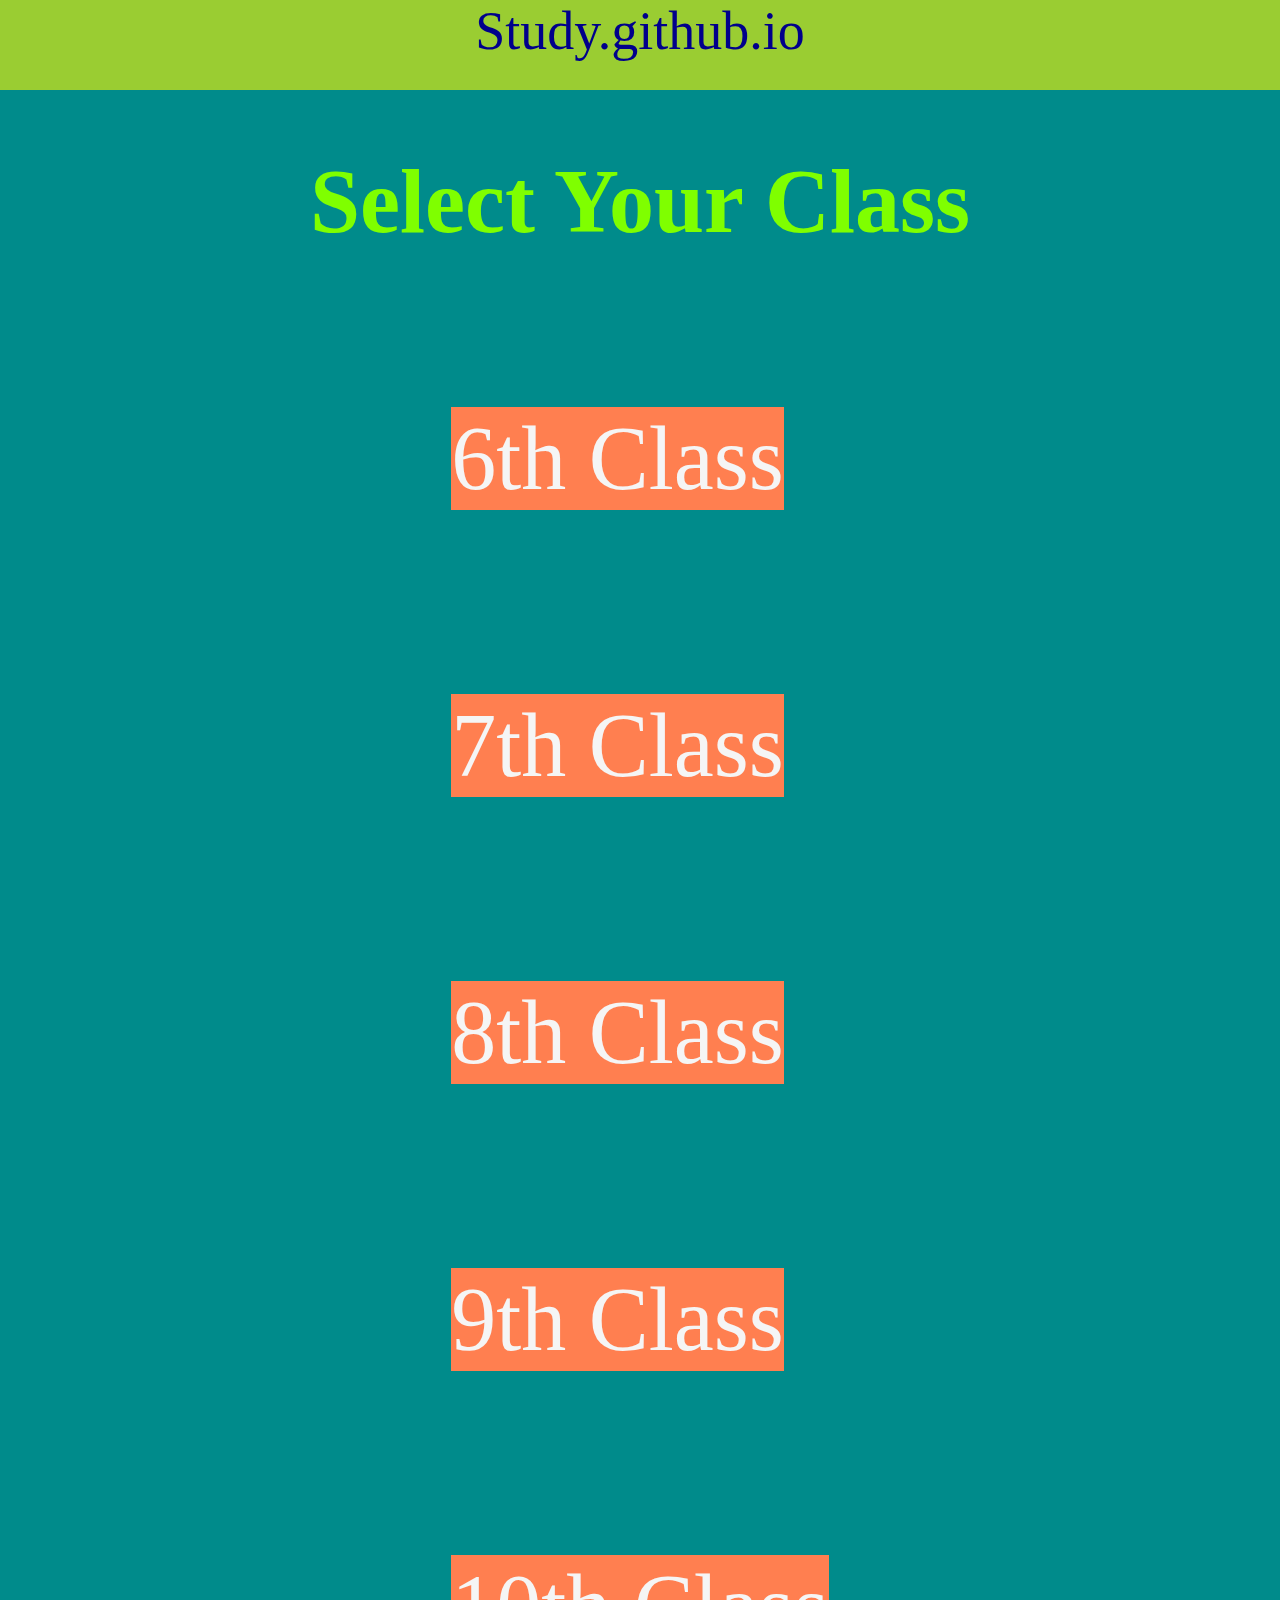
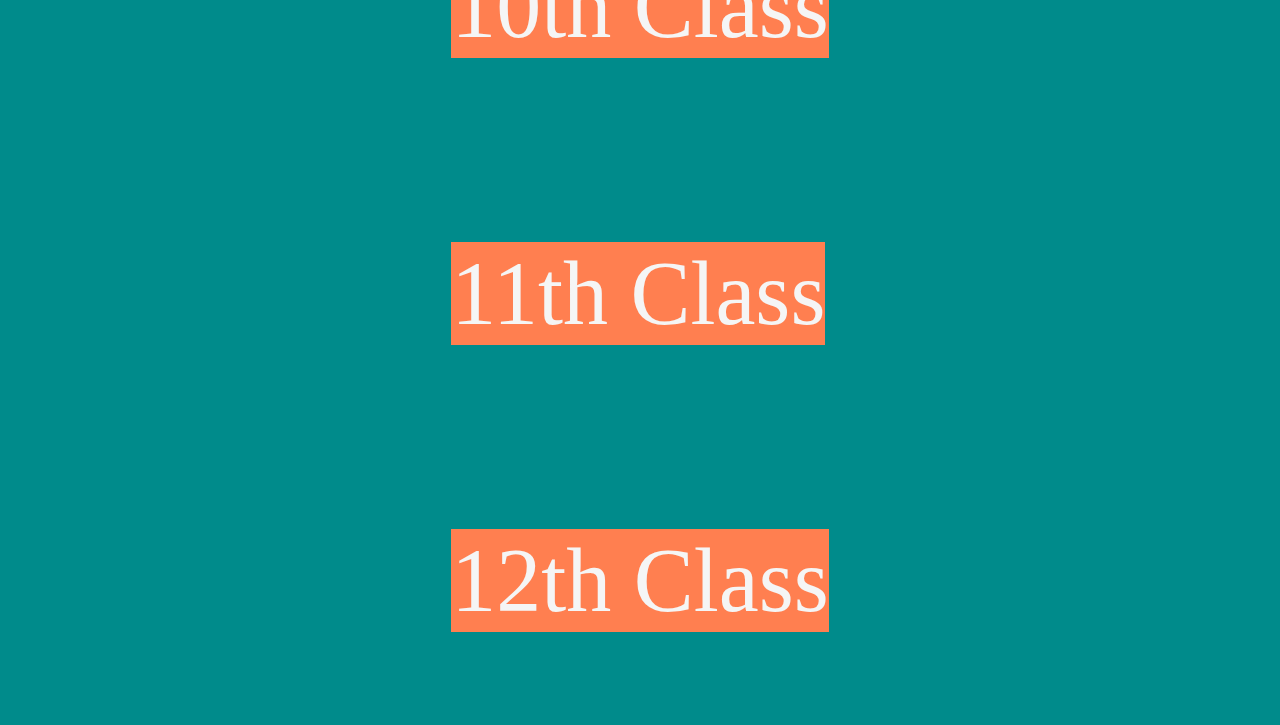
<file: index.html>
<!DOCTYPE html>
<html>

<head>
    <meta charset="UTF-8">
    <meta name="viewport" content="width=device-width, initial-scale=1.0">
    <meta name="author" content="Prateek Ranajan">
    <link rel="stylesheet" type="text/css" href="index.css">
    <title>Document</title>
    <!--favicon-->
    <link rel="apple-touch-icon" sizes="180x180" href="favicon/apple-touch-icon.png">
    <link rel="icon" type="image/png" sizes="32x32" href="favicon/favicon-32x32.png">
    <link rel="icon" type="image/png" sizes="16x16" href="favicon/favicon-16x16.png">
    <link rel="manifest" href="favicon/site.webmanifest">
    <link rel="mask-icon" href="favicon/safari-pinned-tab.svg" color="#5bbad5">
    <meta name="msapplication-TileColor" content="#da532c">
    <meta name="theme-color" content="#ffffff">

</head>
<center>

    <body>
        <div class="nav">
            <div class="nav_content">
                Study.github.io
            </div>

        </div>

        <h1 class="heading"> Select Your Class</h1>



        <table>
            <tr>
                <td> <a href="https://prateek-ranjan842.github.io/Study2.github.io/classes/6th.html" target="_blank">
                        <div class="classes"> 6th Class</div>
                    </a></td>
            </tr>
            <tr>
                <td> <a href="https://prateek-ranjan842.github.io/Study2.github.io/classes/7th.html" target="_blank">
                        <div class="classes"> 7th Class</div>
                    </a></td>
            </tr>
            <tr>
                <td> <a href="https://prateek-ranjan842.github.io/Study2.github.io/classes/8th.html" target="_blank">
                        <div class="classes"> 8th Class</div>
                    </a></td>
            </tr>
            <tr>
                <td> <a href="https://prateek-ranjan842.github.io/Study2.github.io/classes/9th.html" target="_blank">
                        <div class="classes"> 9th Class</div>
                    </a></td>
            </tr>
            <tr>
                <td> <a href="https://prateek-ranjan842.github.io/Study2.github.io/classes/10th.html" target="_blank">
                        <div class="classes"> 10th Class</div>
                    </a></td>
            </tr>
            <tr>
                <td> <a href="https://prateek-ranjan842.github.io/Study2.github.io/classes/11th.html" target="_blank">
                        <div class="classes"> 11th Class</div>
                    </a></td>
            </tr>
            <tr>
                <td> <a href="https://prateek-ranjan842.github.io/Study2.github.io/classes/12th.html" target="_blank">
                        <div class="classes"> 12th Class</div>
                    </a></td>
            </tr>
        </table>
    </body>
</center>

</html>
</file>
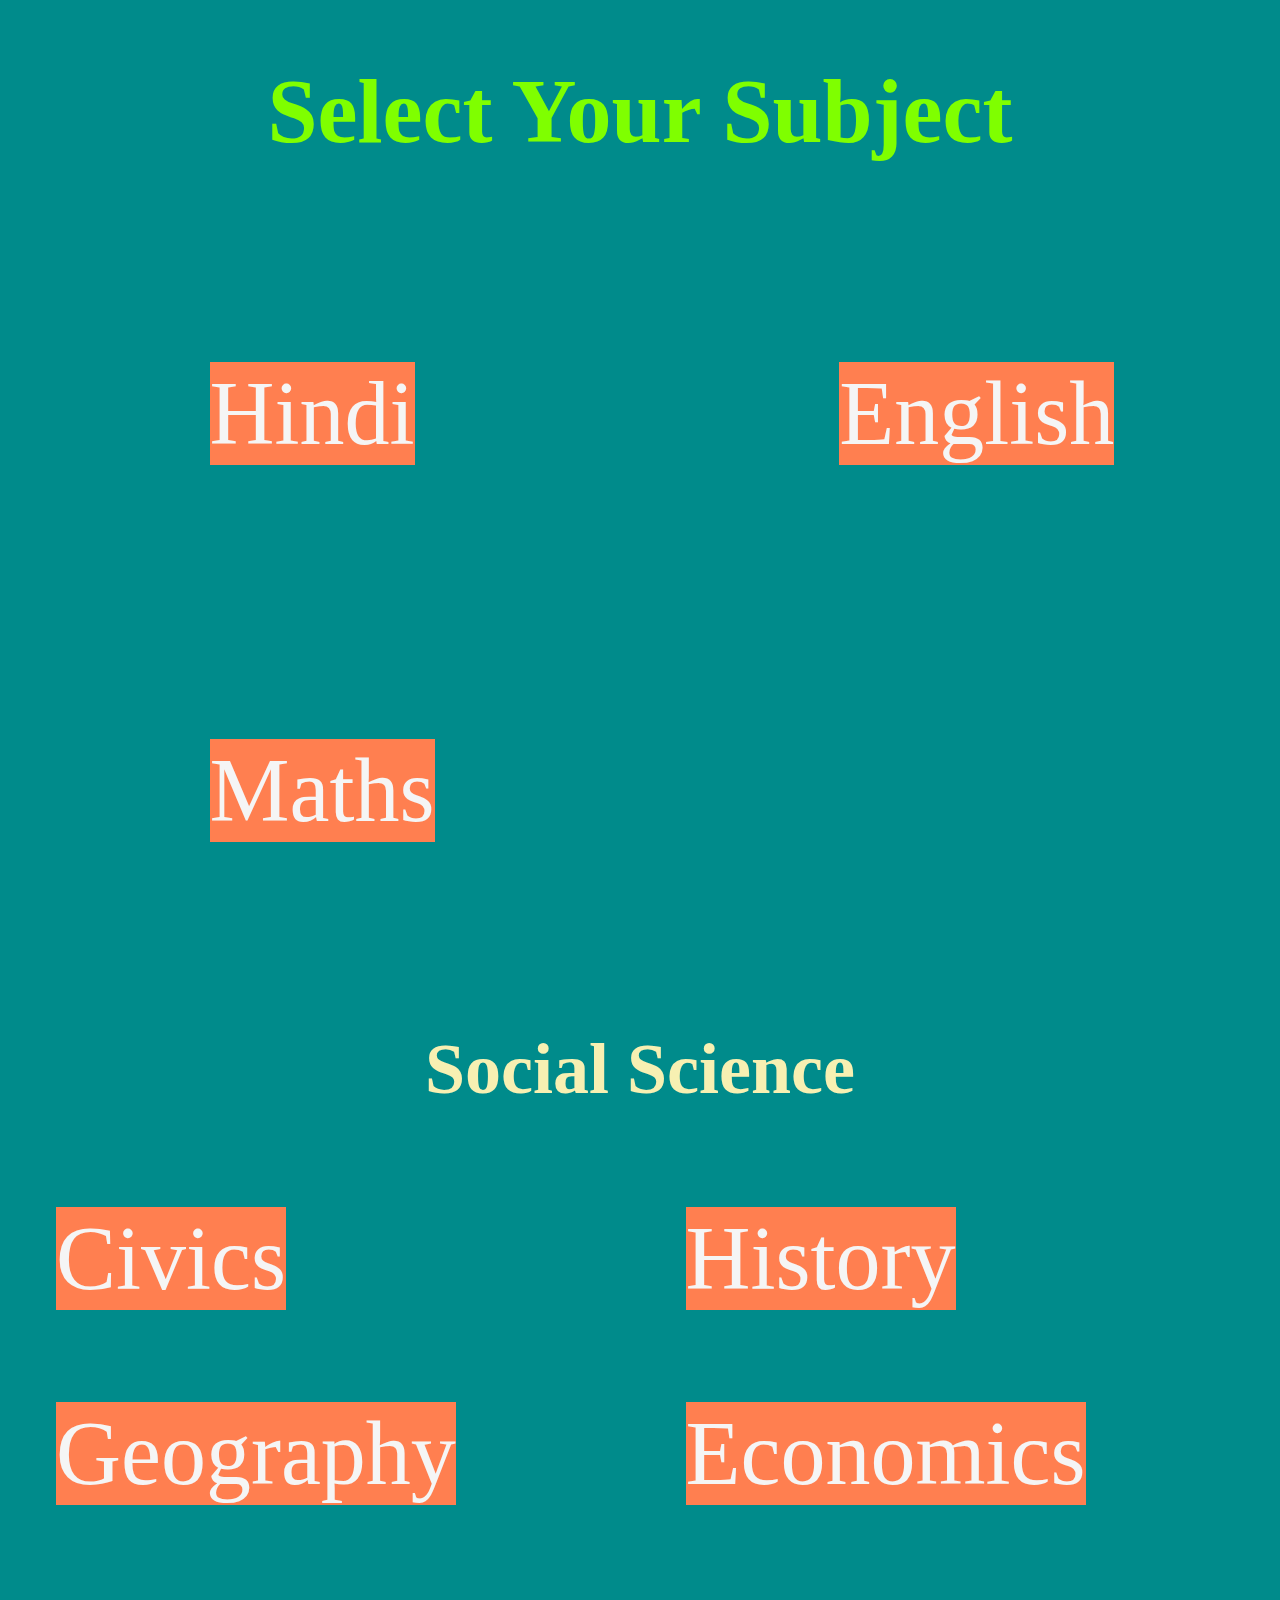
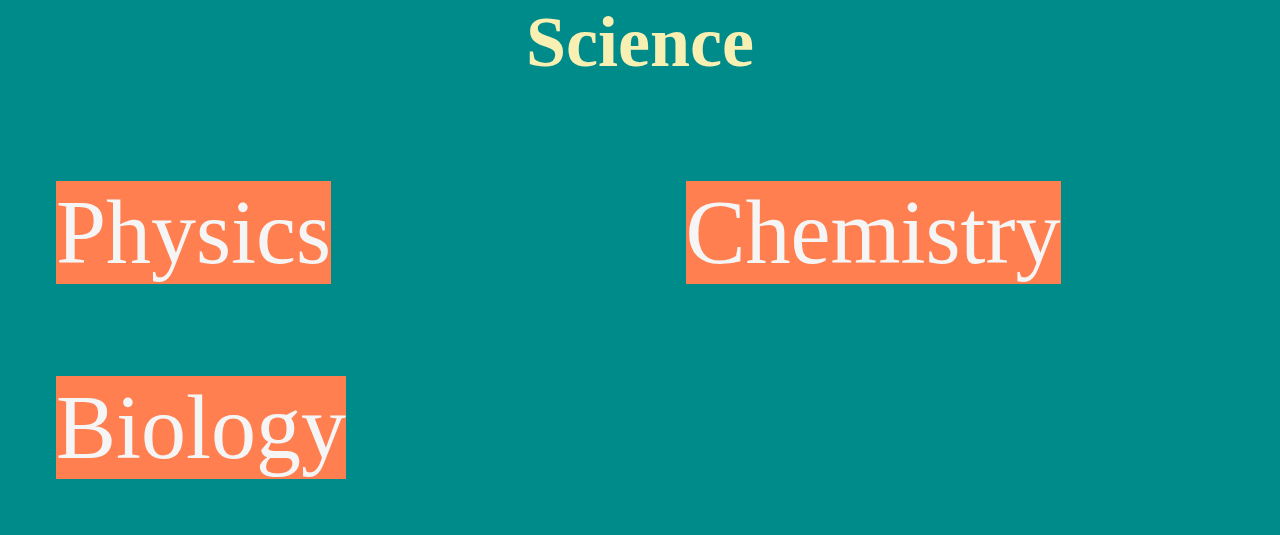
<file: classes/10th.html>
<!DOCTYPE html>
<html>

<head>
    <meta charset="UTF-8">
    <meta name="viewport" content="width=device-width, initial-scale=1.0">
    <title>Document10</title>

    <link rel="stylesheet" href="class.css" type="text/css">
    <!--favicon-->
    <link rel="apple-touch-icon" sizes="180x180" href="favicon/apple-touch-icon.png">
    <link rel="icon" type="image/png" sizes="32x32" href="favicon/favicon-32x32.png">
    <link rel="icon" type="image/png" sizes="16x16" href="favicon/favicon-16x16.png">
    <link rel="manifest" href="favicon/site.webmanifest">
    <link rel="mask-icon" href="favicon/safari-pinned-tab.svg" color="#5bbad5">
    <meta name="msapplication-TileColor" content="#da532c">
    <meta name="theme-color" content="#ffffff">

</head>

<body>

    <h1 class="heading">Select Your Subject</h1>

    <table>
        <tr>
            <td> <a href="" target="_blank">
                    <div class="classes"> Hindi</div>
                </a></td>
            <td> <a href="" target="_blank">
                    <div class="classes"> English</div>
                </a></td>
        </tr>
        <tr>
            <td> <a href="" target="_blank">
                    <div class="classes"> Maths</div>
                </a></td>

        </tr>
    </table>

    <h1 class="minor-heading"> Social Science</h1>
    <table>
        <tr>
            <td> <a href="" target="_blank">
                    <div class="minor-contents"> Civics</div>
                </a></td>
            <td> <a href="" target="_blank">
                    <div class="minor-contents"> History</div>
                </a></td>
            <td> <a href="" target="_blank">
                    <div class="minor-contents"> Geography</div>
                </a></td>
            <td> <a href="" target="_blank">
                    <div class="minor-contents"> Economics</div>
                </a></td>
        </tr>
    </table>
    <h1 class="minor-heading"> Science</h1>
    <table>
        <tr>
            <td> <a href="" target="_blank">
                    <div class="minor-contents"> Physics</div>
                </a></td>
            <td> <a href="" target="_blank">
                    <div class="minor-contents"> Chemistry</div>
                </a></td>
            <td> <a href="" target="_blank">
                    <div class="minor-contents"> Biology</div>
                </a></td>
        </tr>
    </table>



</body>

</html>
</file>
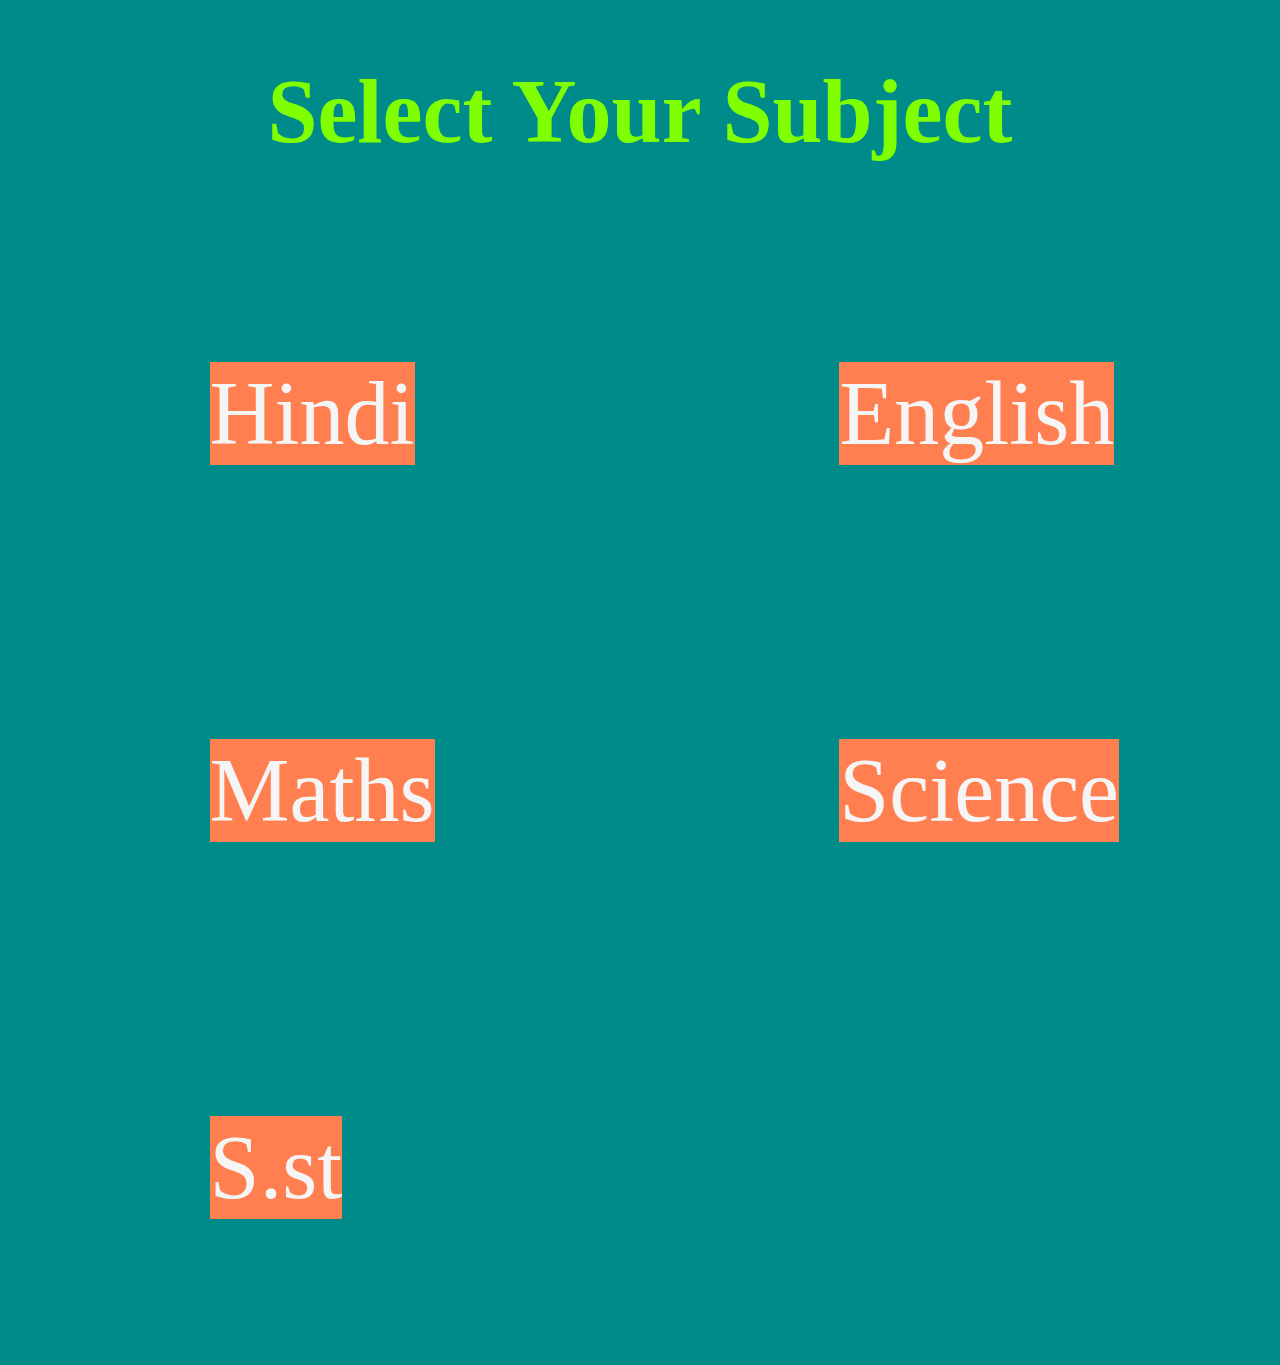
<file: classes/6th.html>
<!DOCTYPE html>
<html>
<head>
    <meta charset="UTF-8">
    <meta name="viewport" content="width=device-width, initial-scale=1.0">
    <title>Document6</title>

    <link rel="stylesheet" href="class.css" type="text/css">
    <!--favicon-->
    <link rel="apple-touch-icon" sizes="180x180" href="favicon/apple-touch-icon.png">
    <link rel="icon" type="image/png" sizes="32x32" href="favicon/favicon-32x32.png">
    <link rel="icon" type="image/png" sizes="16x16" href="favicon/favicon-16x16.png">
    <link rel="manifest" href="favicon/site.webmanifest">
    <link rel="mask-icon" href="favicon/safari-pinned-tab.svg" color="#5bbad5">
    <meta name="msapplication-TileColor" content="#da532c">
    <meta name="theme-color" content="#ffffff">

</head>
<body>
    
    <h1 class="heading">Select Your Subject</h1>
     
    <table>
        <tr>
            <td> <a href="https://prateek-ranjan842.github.io/Study2.github.io/subjects/hindi.html" target="_blank"> <div class="classes"> Hindi</div></a></td>
            <td> <a href="https://prateek-ranjan842.github.io/Study2.github.io/subjects/english.html" target="_blank"> <div class="classes"> English</div></a></td>
        </tr>
        <tr>
            <td> <a href="https://prateek-ranjan842.github.io/Study2.github.io/subjects/maths.html" target="_blank"> <div class="classes"> Maths</div></a></td>
            <td> <a href="https://prateek-ranjan842.github.io/Study2.github.io/subjects/science.html" target="_blank"> <div class="classes"> Science</div></a></td>
        </tr>
        <tr>
            <td> <a href="https://prateek-ranjan842.github.io/Study2.github.io/subjects/s.st.html" target="_blank"> <div class="classes"> S.st</div></a></td>
            
    </table>
</body>
</html>
</file>
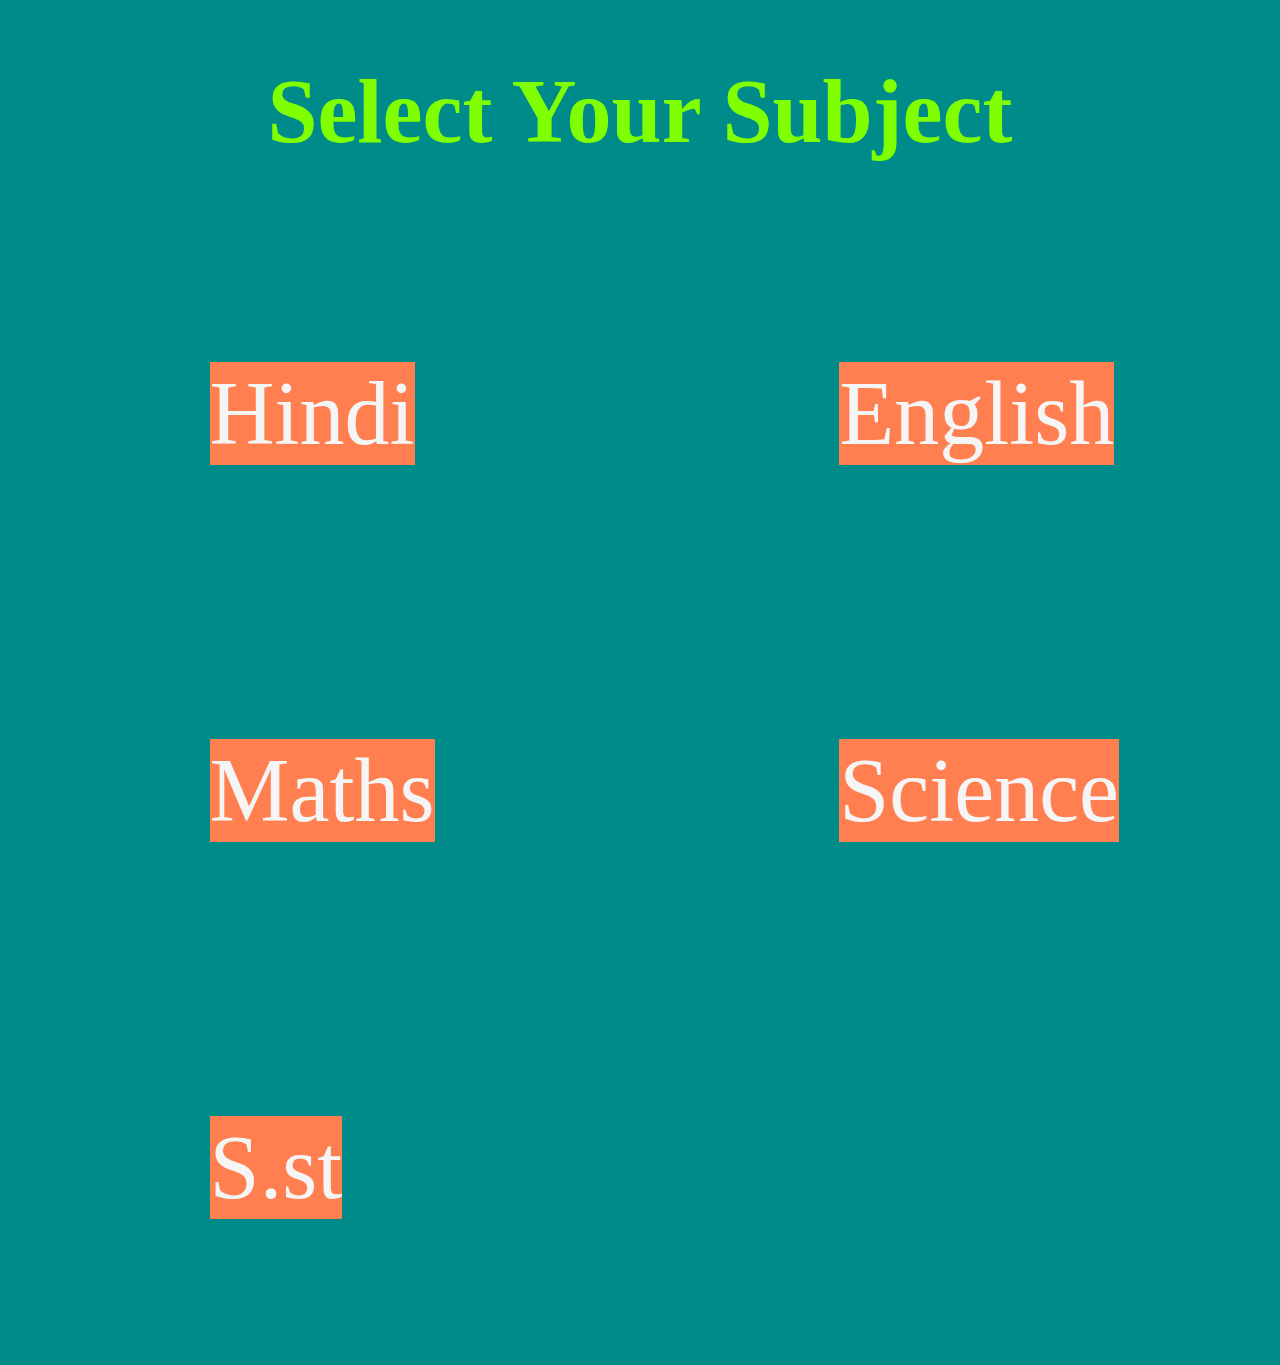
<file: classes/7th.html>
<!DOCTYPE html>
<html>
<head>
    <meta charset="UTF-8">
    <meta name="viewport" content="width=device-width, initial-scale=1.0">
    <title>Document7</title>

    <link rel="stylesheet" href="class.css" type="text/css">
    <!--favicon-->
    <link rel="apple-touch-icon" sizes="180x180" href="favicon/apple-touch-icon.png">
    <link rel="icon" type="image/png" sizes="32x32" href="favicon/favicon-32x32.png">
    <link rel="icon" type="image/png" sizes="16x16" href="favicon/favicon-16x16.png">
    <link rel="manifest" href="favicon/site.webmanifest">
    <link rel="mask-icon" href="favicon/safari-pinned-tab.svg" color="#5bbad5">
    <meta name="msapplication-TileColor" content="#da532c">
    <meta name="theme-color" content="#ffffff">

</head>
<body>
    
    <h1 class="heading">Select Your Subject</h1>
     
    <table>
        <tr>
            <td> <a href="https://prateek-ranjan842.github.io/Study2.github.io/subjects/hindi.html" target="_blank"> <div class="classes"> Hindi</div></a></td>
            <td> <a href="https://prateek-ranjan842.github.io/Study2.github.io/subjects/english.html" target="_blank"> <div class="classes"> English</div></a></td>
        </tr>
        <tr>
            <td> <a href="https://prateek-ranjan842.github.io/Study2.github.io/subjects/maths.html" target="_blank"> <div class="classes"> Maths</div></a></td>
            <td> <a href="https://prateek-ranjan842.github.io/Study2.github.io/subjects/science.html" target="_blank"> <div class="classes"> Science</div></a></td>
        </tr>
        <tr>
            <td> <a href="https://prateek-ranjan842.github.io/Study2.github.io/subjects/s.st.html" target="_blank"> <div class="classes"> S.st</div></a></td>
            
    </table>
</body>
</html>
</file>
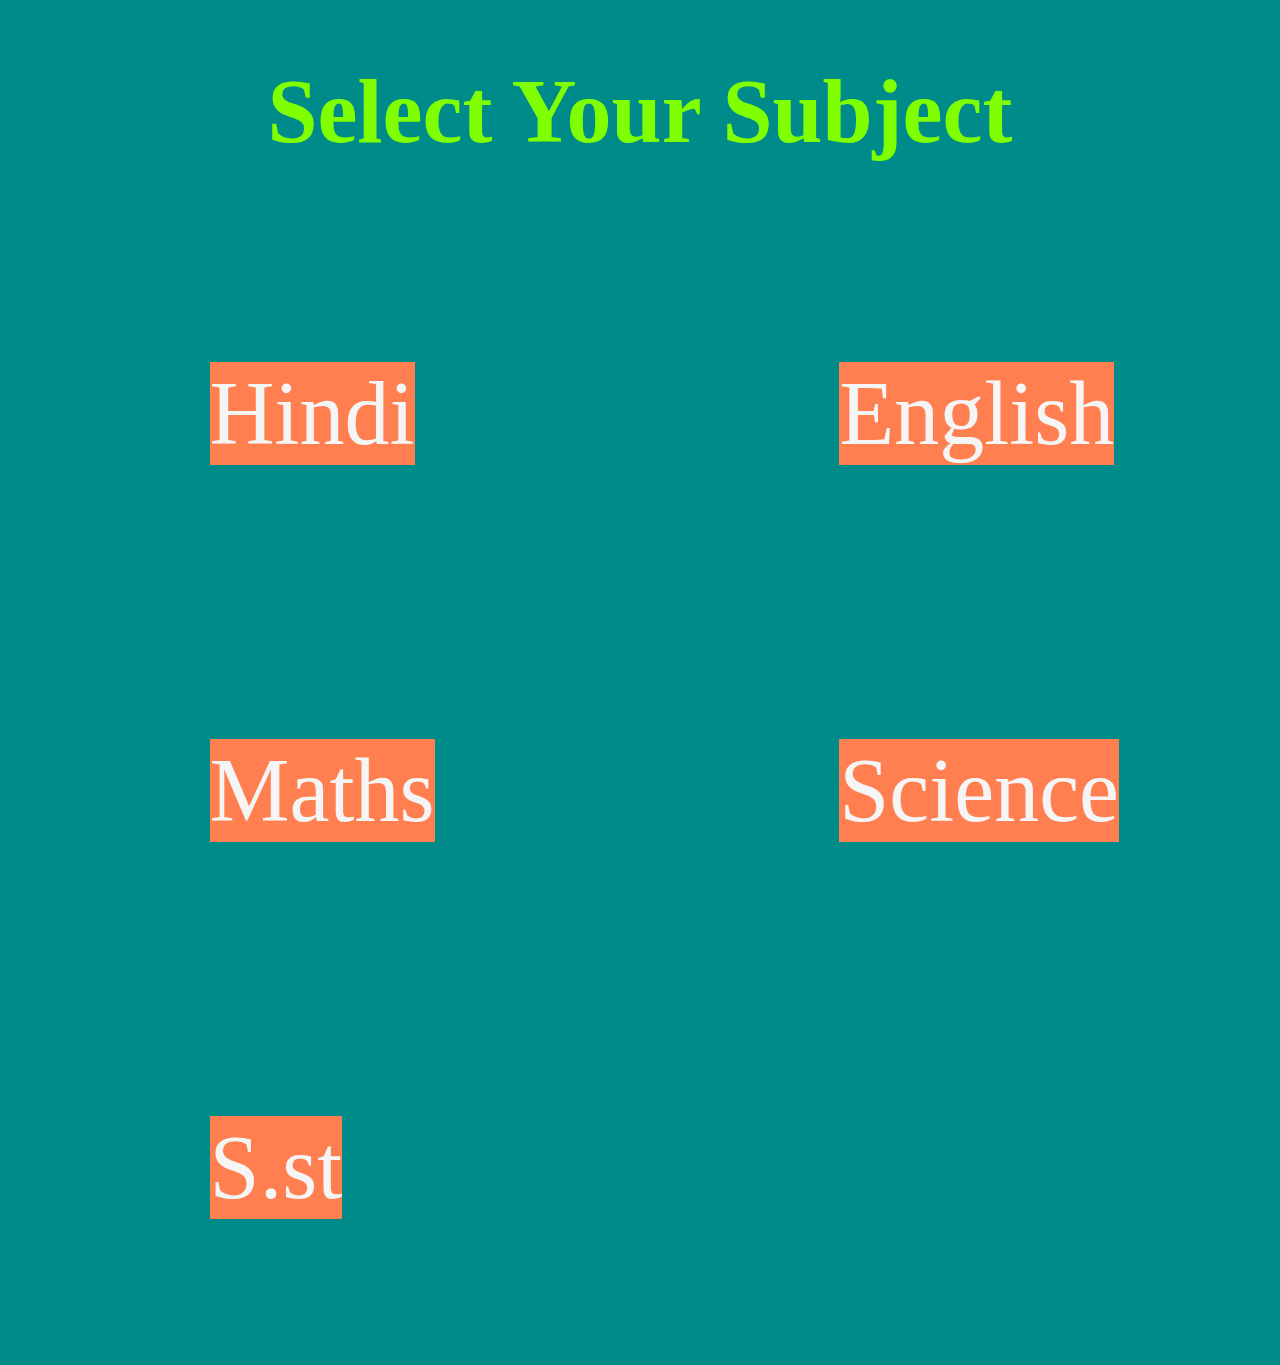
<file: classes/8th.html>
<!DOCTYPE html>
<html>
<head>
    <meta charset="UTF-8">
    <meta name="viewport" content="width=device-width, initial-scale=1.0">
    <title>Document8</title>

    <link rel="stylesheet" href="class.css" type="text/css">
    <!--favicon-->
    <link rel="apple-touch-icon" sizes="180x180" href="favicon/apple-touch-icon.png">
    <link rel="icon" type="image/png" sizes="32x32" href="favicon/favicon-32x32.png">
    <link rel="icon" type="image/png" sizes="16x16" href="favicon/favicon-16x16.png">
    <link rel="manifest" href="favicon/site.webmanifest">
    <link rel="mask-icon" href="favicon/safari-pinned-tab.svg" color="#5bbad5">
    <meta name="msapplication-TileColor" content="#da532c">
    <meta name="theme-color" content="#ffffff">

</head>
<body>
    
    <h1 class="heading">Select Your Subject</h1>
     
    <table>
        <tr>
            <td> <a href="https://prateek-ranjan842.github.io/Study2.github.io/subjects/hindi.html" target="_blank"> <div class="classes"> Hindi</div></a></td>
            <td> <a href="https://prateek-ranjan842.github.io/Study2.github.io/subjects/english.html" target="_blank"> <div class="classes"> English</div></a></td>
        </tr>
        <tr>
            <td> <a href="https://prateek-ranjan842.github.io/Study2.github.io/subjects/maths.html" target="_blank"> <div class="classes"> Maths</div></a></td>
            <td> <a href="https://prateek-ranjan842.github.io/Study2.github.io/subjects/science.html" target="_blank"> <div class="classes"> Science</div></a></td>
        </tr>
        <tr>
            <td> <a href="https://prateek-ranjan842.github.io/Study2.github.io/subjects/s.st.html" target="_blank"> <div class="classes"> S.st</div></a></td>
            
    </table>
</body>
</html>
</file>
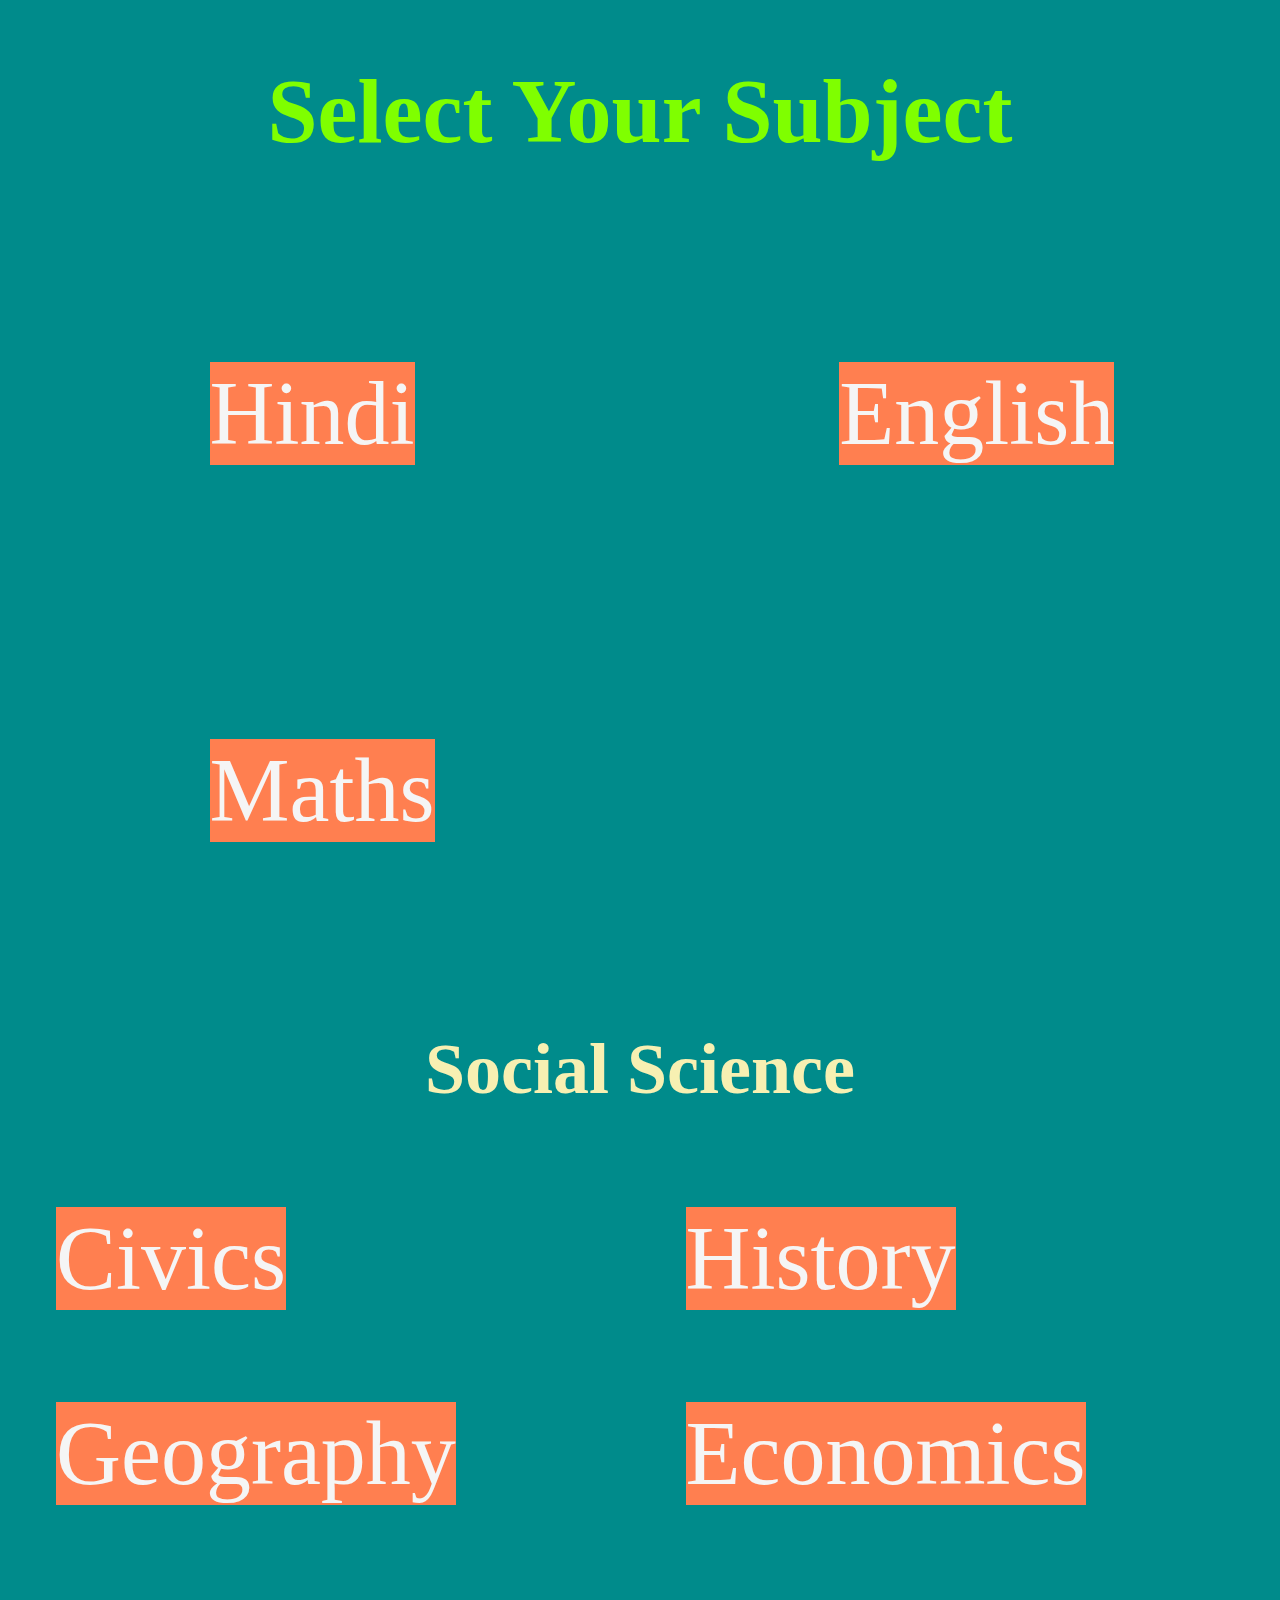
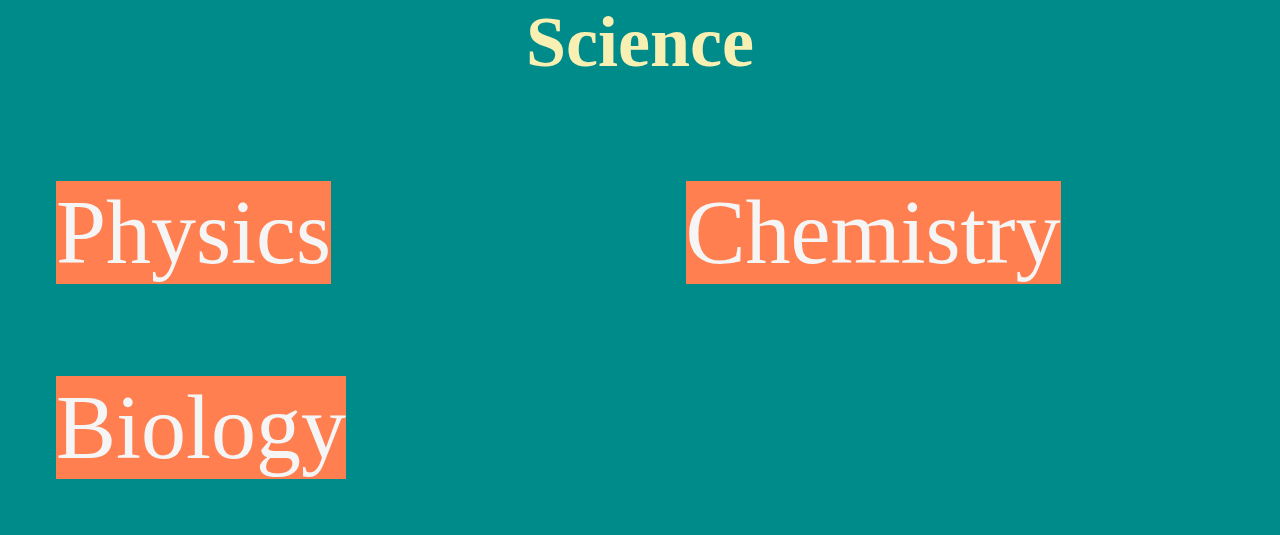
<file: classes/9th.html>
<!DOCTYPE html>
<html>
<head>
    <meta charset="UTF-8">
    <meta name="viewport" content="width=device-width, initial-scale=1.0">
    <title>Document9</title>

    <link rel="stylesheet" href="class.css" type="text/css">
    <!--favicon-->
    <link rel="apple-touch-icon" sizes="180x180" href="favicon/apple-touch-icon.png">
    <link rel="icon" type="image/png" sizes="32x32" href="favicon/favicon-32x32.png">
    <link rel="icon" type="image/png" sizes="16x16" href="favicon/favicon-16x16.png">
    <link rel="manifest" href="favicon/site.webmanifest">
    <link rel="mask-icon" href="favicon/safari-pinned-tab.svg" color="#5bbad5">
    <meta name="msapplication-TileColor" content="#da532c">
    <meta name="theme-color" content="#ffffff">

</head>
<body>
    
    <h1 class="heading">Select Your Subject</h1>

    <table>
        <tr>
            <td> <a href="" target="_blank">
                    <div class="classes"> Hindi</div>
                </a></td>
            <td> <a href="" target="_blank">
                    <div class="classes"> English</div>
                </a></td>
        </tr>
        <tr>
            <td> <a href="" target="_blank">
                    <div class="classes"> Maths</div>
                </a></td>

        </tr>
    </table>

    <h1 class="minor-heading"> Social Science</h1>
    <table>
        <tr>
            <td> <a href="" target="_blank">
                    <div class="minor-contents"> Civics</div>
                </a></td>
            <td> <a href="" target="_blank">
                    <div class="minor-contents"> History</div>
                </a></td>
            <td> <a href="" target="_blank">
                    <div class="minor-contents"> Geography</div>
                </a></td>
            <td> <a href="" target="_blank">
                    <div class="minor-contents"> Economics</div>
                </a></td>
        </tr>
    </table>
    <h1 class="minor-heading"> Science</h1>
    <table>
        <tr>
            <td> <a href="" target="_blank">
                    <div class="minor-contents"> Physics</div>
                </a></td>
            <td> <a href="" target="_blank">
                    <div class="minor-contents"> Chemistry</div>
                </a></td>
            <td> <a href="" target="_blank">
                    <div class="minor-contents"> Biology</div>
                </a></td>
        </tr>
    </table>

</body>
</html>
</file>
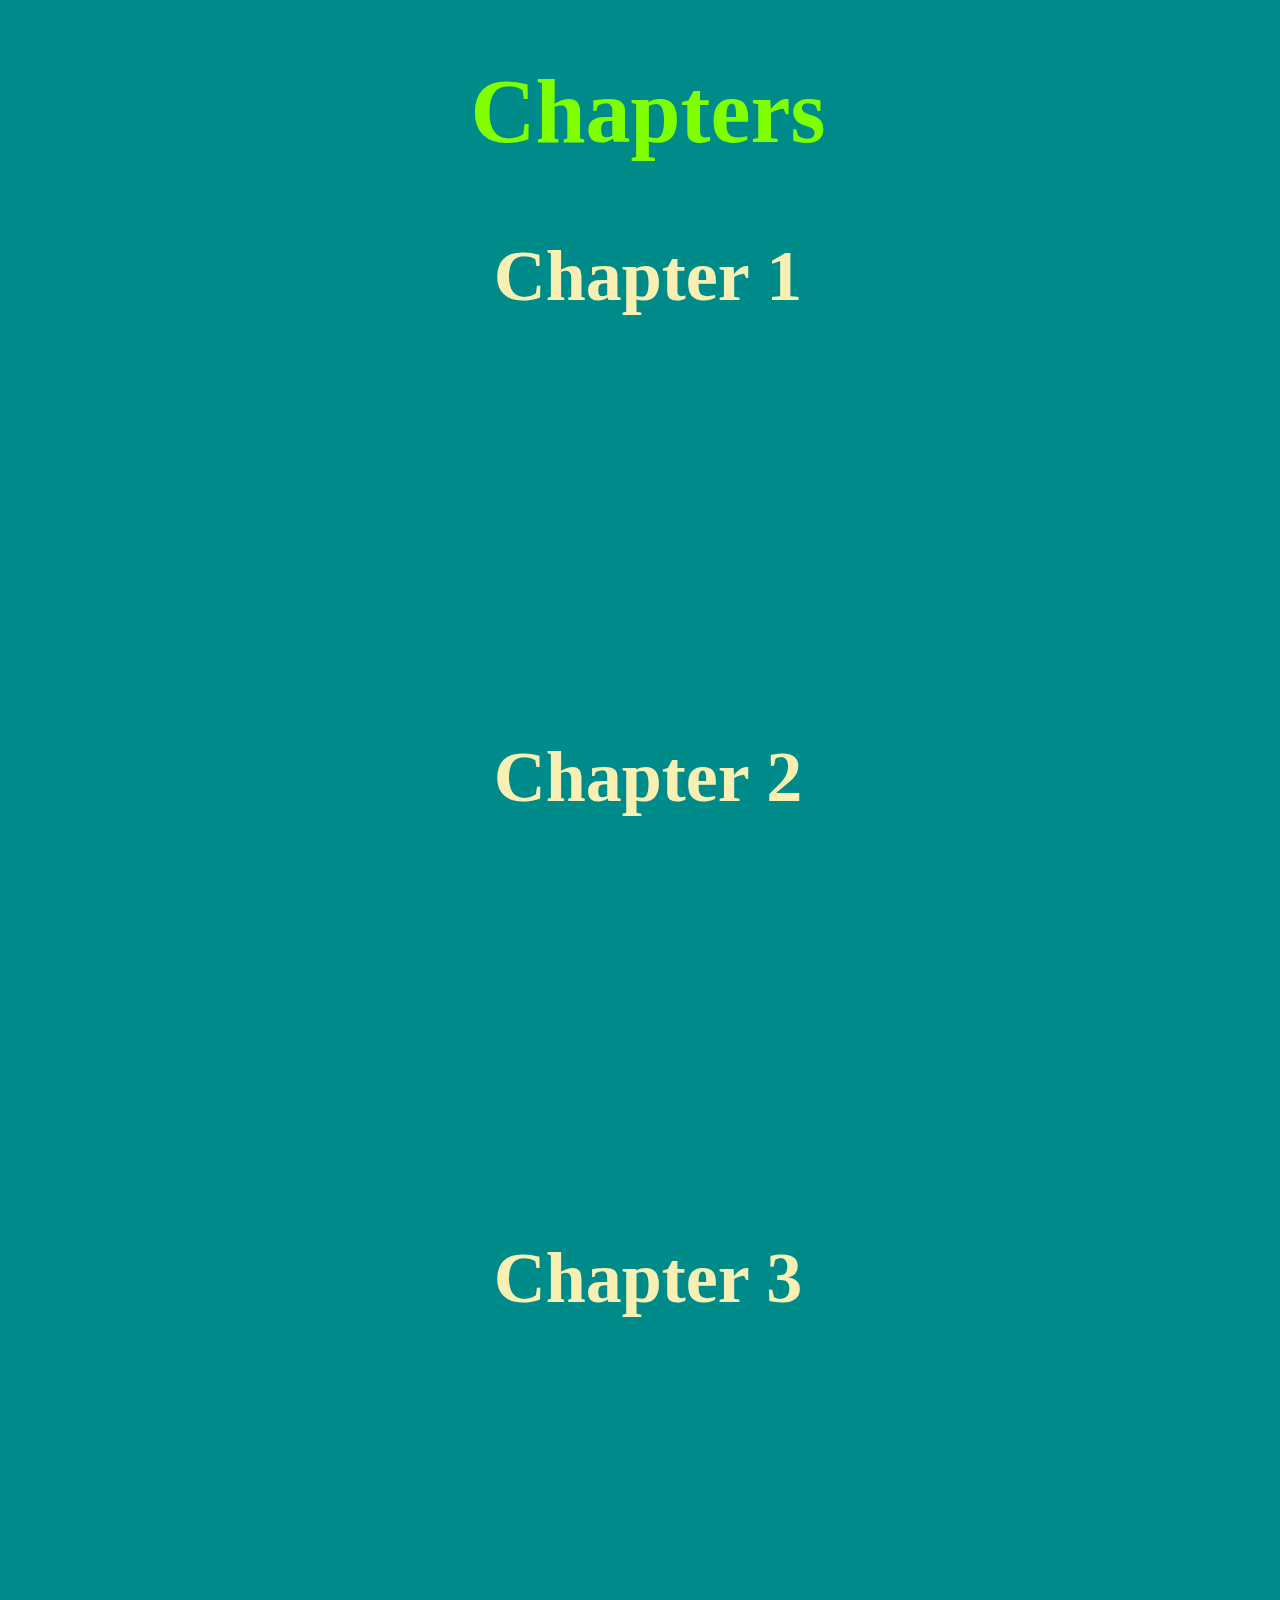
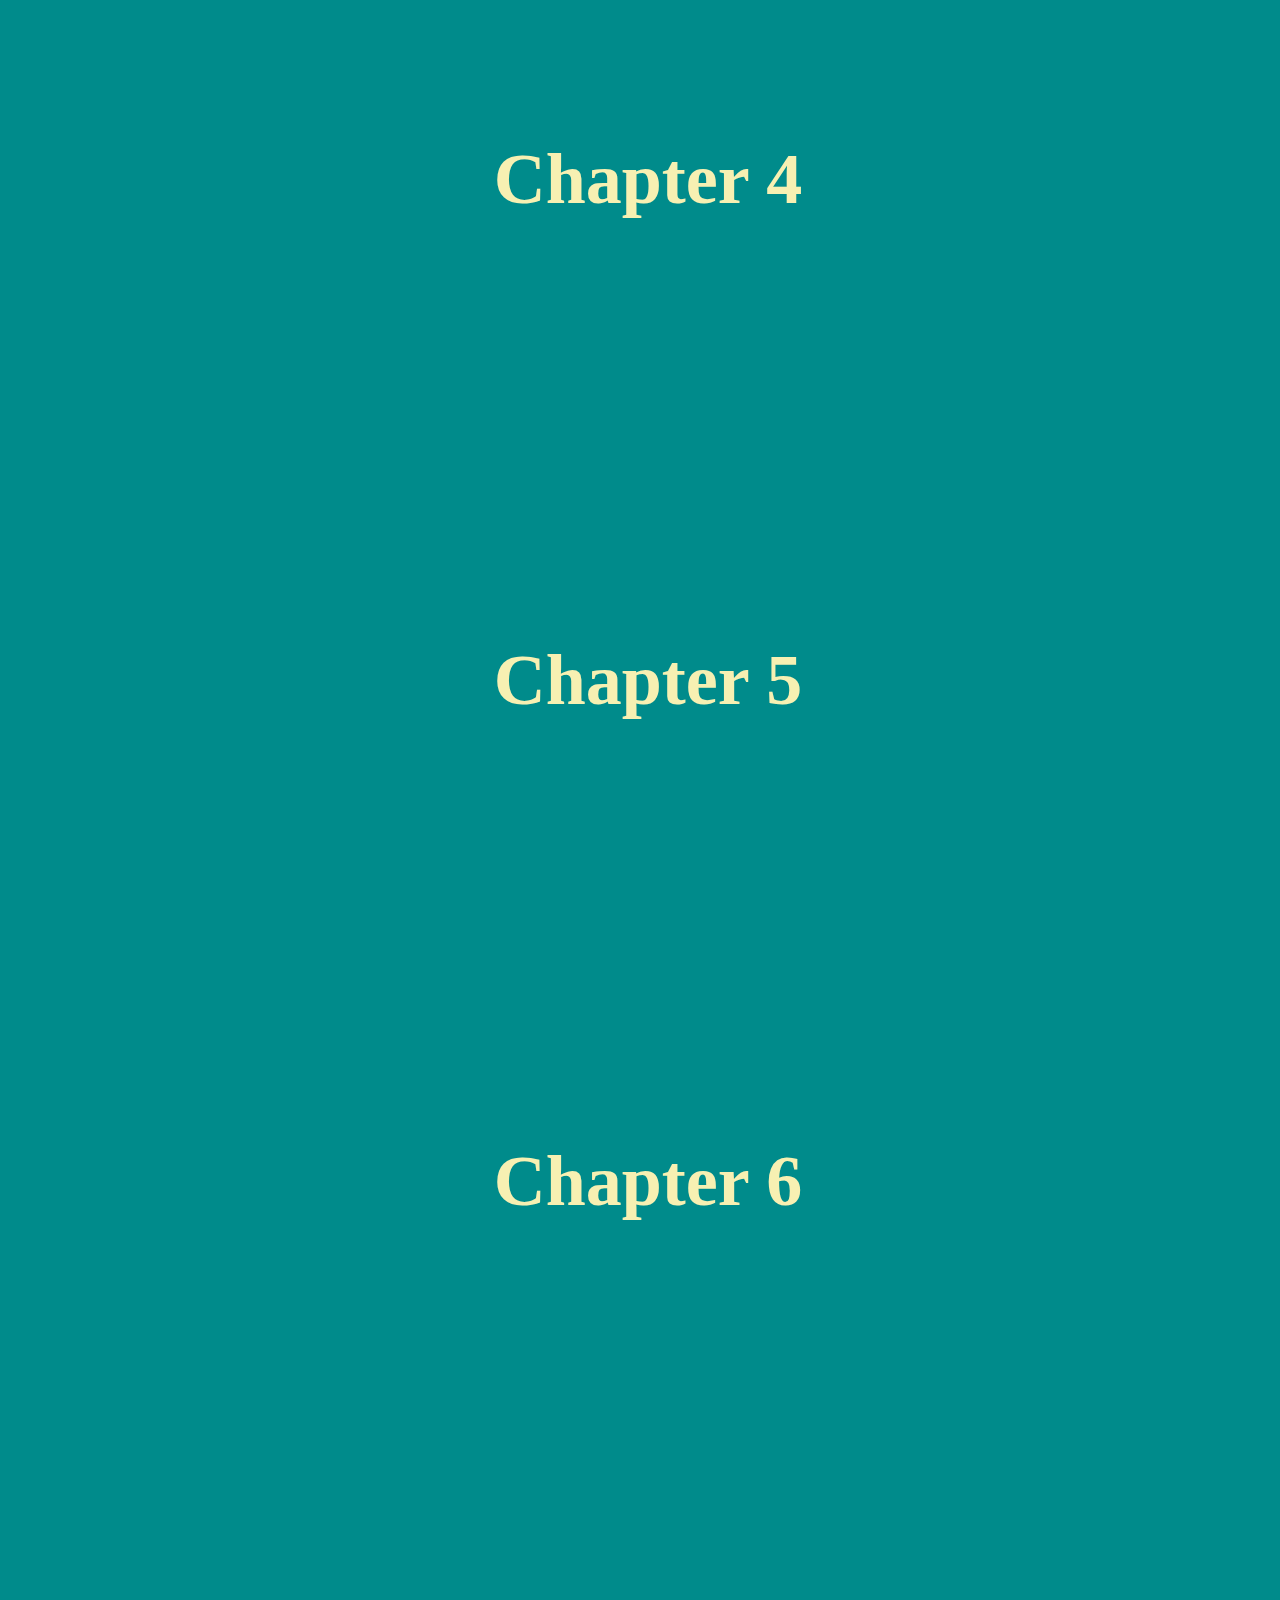
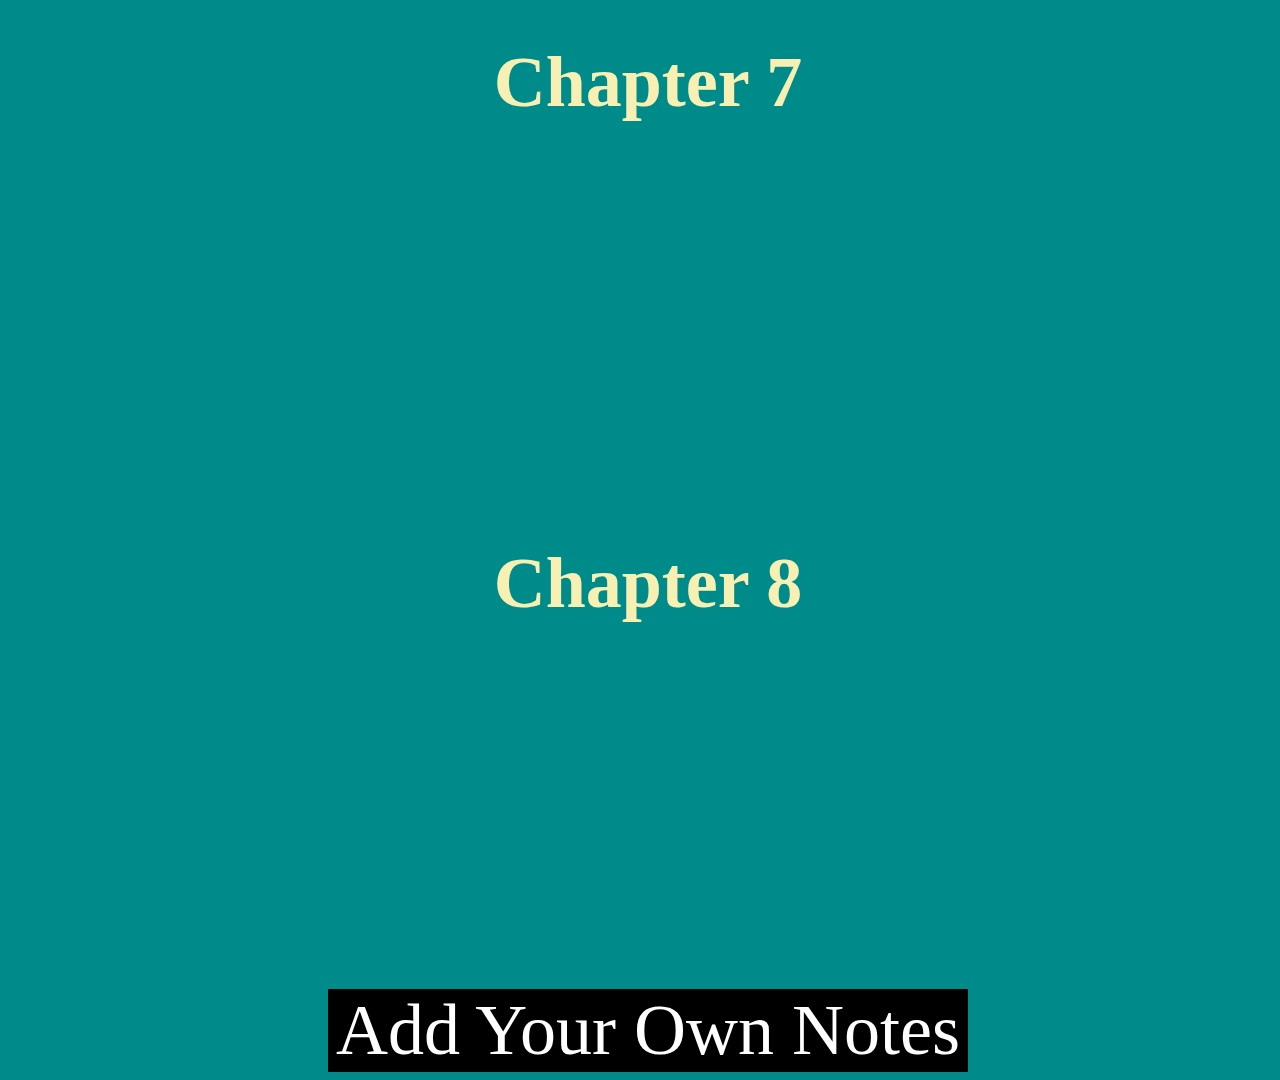
<file: subjects/english.html>
<!DOCTYPE html>
<html>

<head>
    <meta charset="UTF-8">
    <meta name="viewport" content="width=device-width, initial-scale=1.0">
    <title>English</title>

    <link rel="stylesheet" href="subject.css" type="text/css">
    <!--favicon-->
    <link rel="apple-touch-icon" sizes="180x180" href="favicon/apple-touch-icon.png">
    <link rel="icon" type="image/png" sizes="32x32" href="favicon/favicon-32x32.png">
    <link rel="icon" type="image/png" sizes="16x16" href="favicon/favicon-16x16.png">
    <link rel="manifest" href="favicon/site.webmanifest">
    <link rel="mask-icon" href="favicon/safari-pinned-tab.svg" color="#5bbad5">
    <meta name="msapplication-TileColor" content="#da532c">
    <meta name="theme-color" content="#ffffff">

</head>

<body>
    <center>
        <h1 class="heading"> Chapters </h1>

        <h3 class="chapters">Chapter 1 </h3>
        <iframe  src="https://www.youtube.com/embed/iuVibieyLug" title="YouTube video player" frameborder="0" allow="accelerometer; autoplay; clipboard-write; encrypted-media; gyroscope; picture-in-picture" allowfullscreen></iframe>
        

        <h3 class="chapters">Chapter 2 </h3>
        <iframe  src="https://www.youtube.com/embed/iuVibieyLug" title="YouTube video player" frameborder="0" allow="accelerometer; autoplay; clipboard-write; encrypted-media; gyroscope; picture-in-picture" allowfullscreen></iframe>
       


        <h3 class="chapters">Chapter 3 </h3>
        <iframe  src="https://www.youtube.com/embed/iuVibieyLug" title="YouTube video player" frameborder="0" allow="accelerometer; autoplay; clipboard-write; encrypted-media; gyroscope; picture-in-picture" allowfullscreen></iframe>
        


        <h3 class="chapters">Chapter 4 </h3>
        <iframe  src="https://www.youtube.com/embed/iuVibieyLug" title="YouTube video player" frameborder="0" allow="accelerometer; autoplay; clipboard-write; encrypted-media; gyroscope; picture-in-picture" allowfullscreen></iframe>
        


        <h3 class="chapters">Chapter 5 </h3>
        <iframe  src="https://www.youtube.com/embed/iuVibieyLug" title="YouTube video player" frameborder="0" allow="accelerometer; autoplay; clipboard-write; encrypted-media; gyroscope; picture-in-picture" allowfullscreen></iframe>
        


        <h3 class="chapters">Chapter 6</h3>
        <iframe src="https://www.youtube.com/embed/iuVibieyLug" title="YouTube video player" frameborder="0" allow="accelerometer; autoplay; clipboard-write; encrypted-media; gyroscope; picture-in-picture" allowfullscreen></iframe>
        


        <h3 class="chapters">Chapter 7</h3>
        <iframe  src="https://www.youtube.com/embed/iuVibieyLug" title="YouTube video player" frameborder="0" allow="accelerometer; autoplay; clipboard-write; encrypted-media; gyroscope; picture-in-picture" allowfullscreen></iframe>
        


        <h3 class="chapters">Chapter 8 </h3>
        <iframe  src="https://www.youtube.com/embed/iuVibieyLug" title="YouTube video player" frameborder="0" allow="accelerometer; autoplay; clipboard-write; encrypted-media; gyroscope; picture-in-picture" allowfullscreen></iframe>
        
            <br><br>


        <div class="notes"> Add Your Own Notes </div>
    </center>
</body>

</html>
</file>
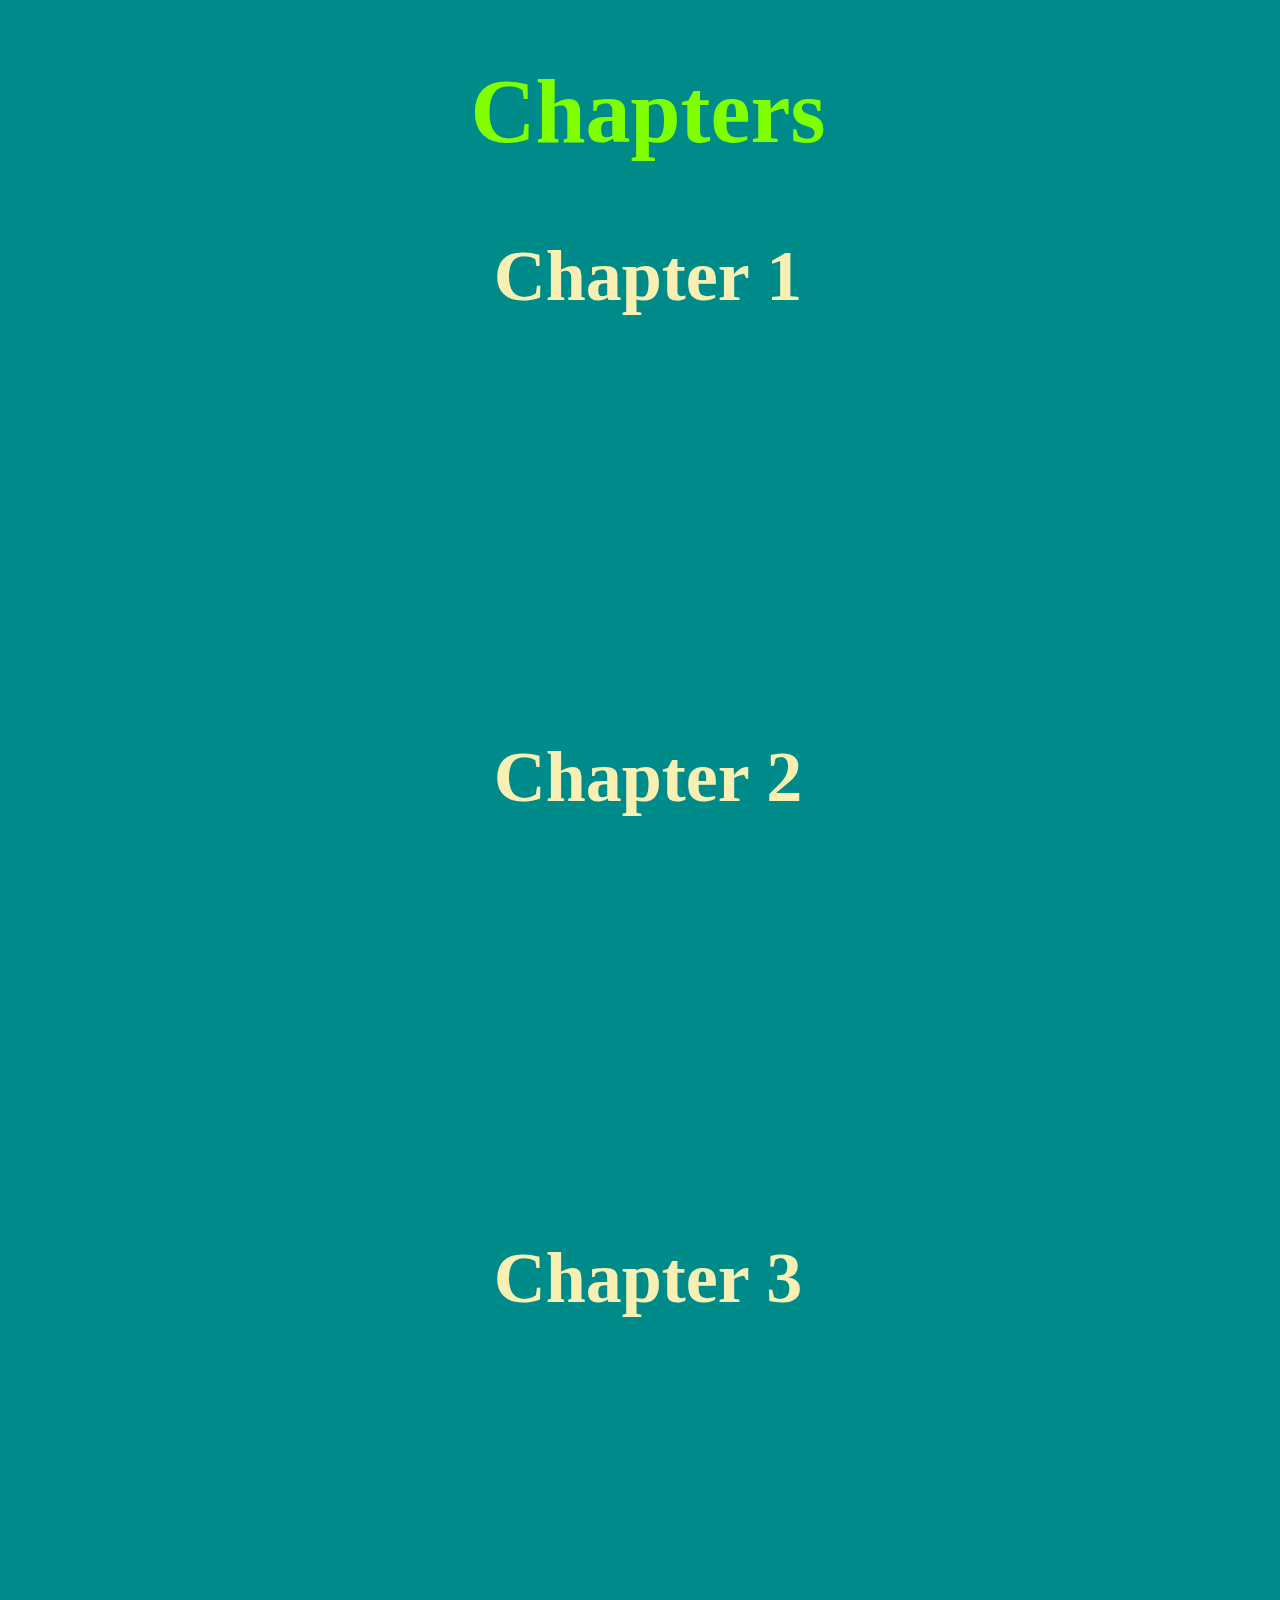
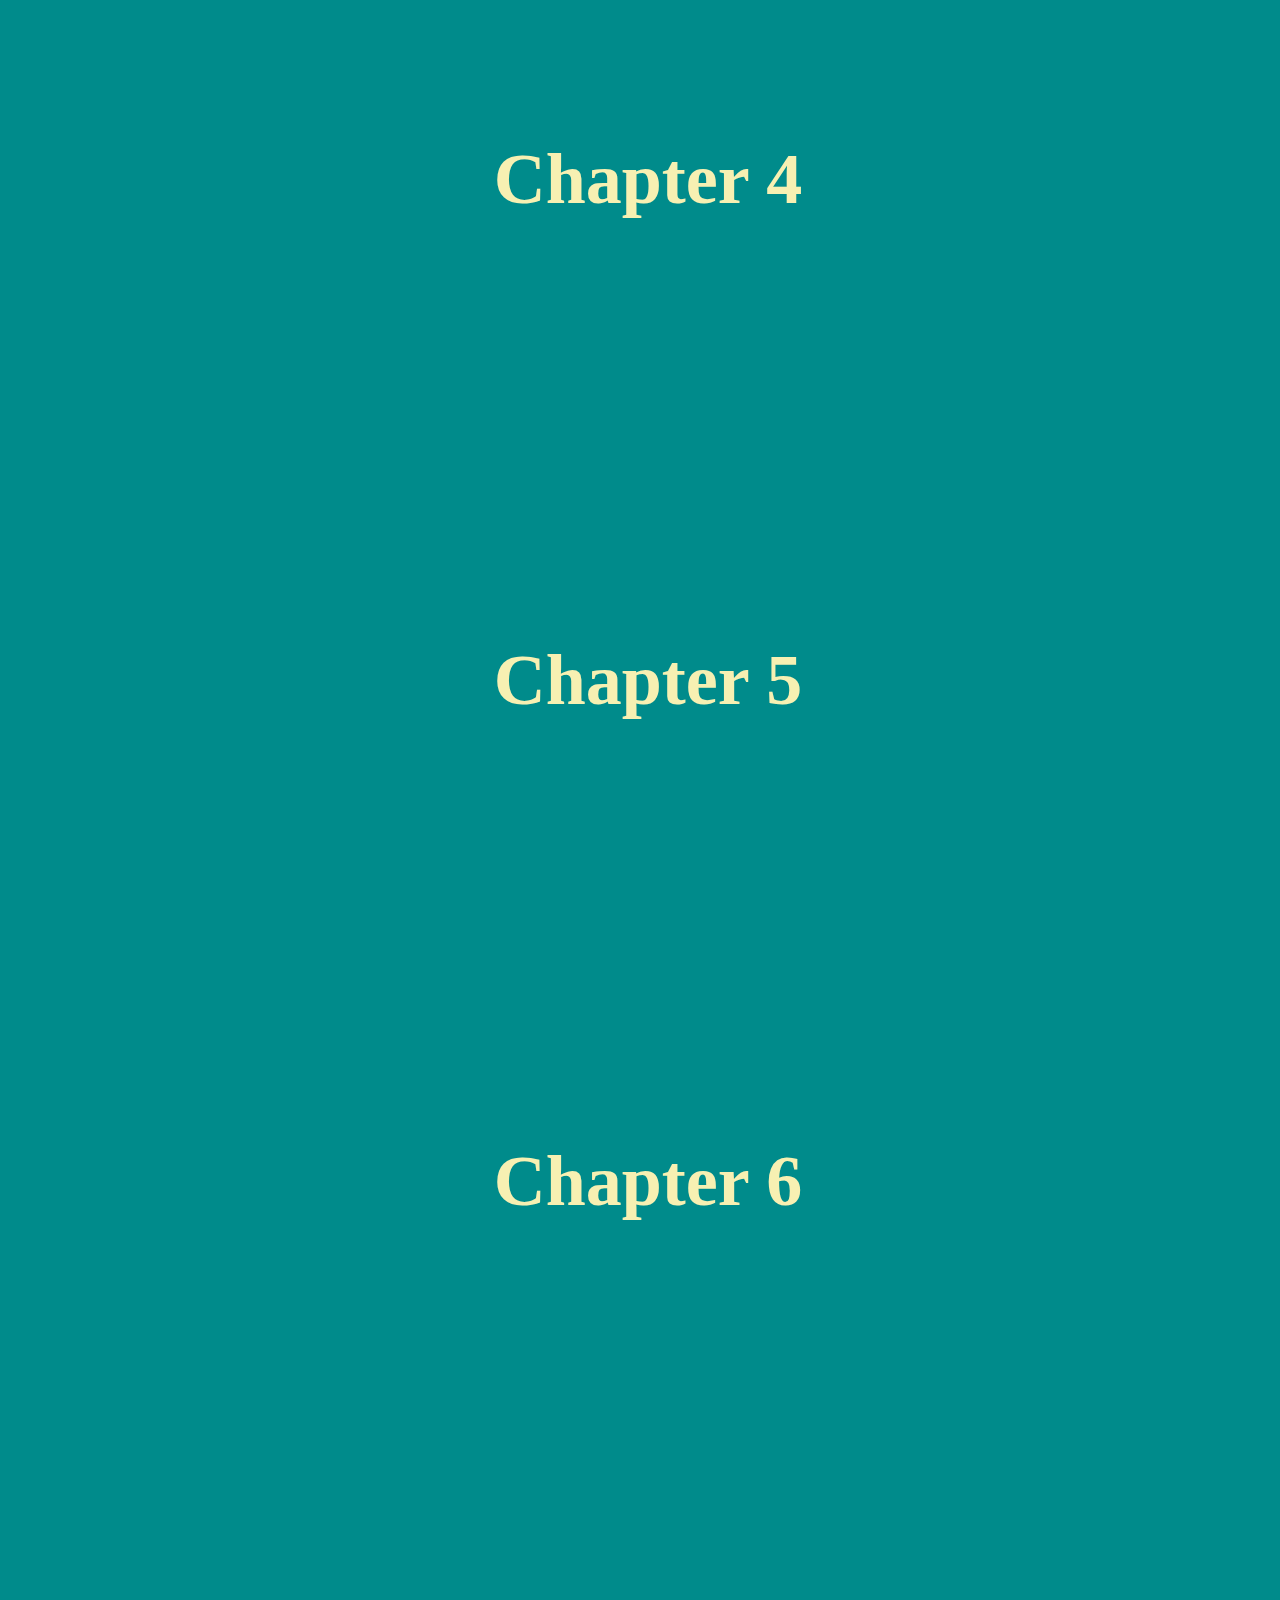
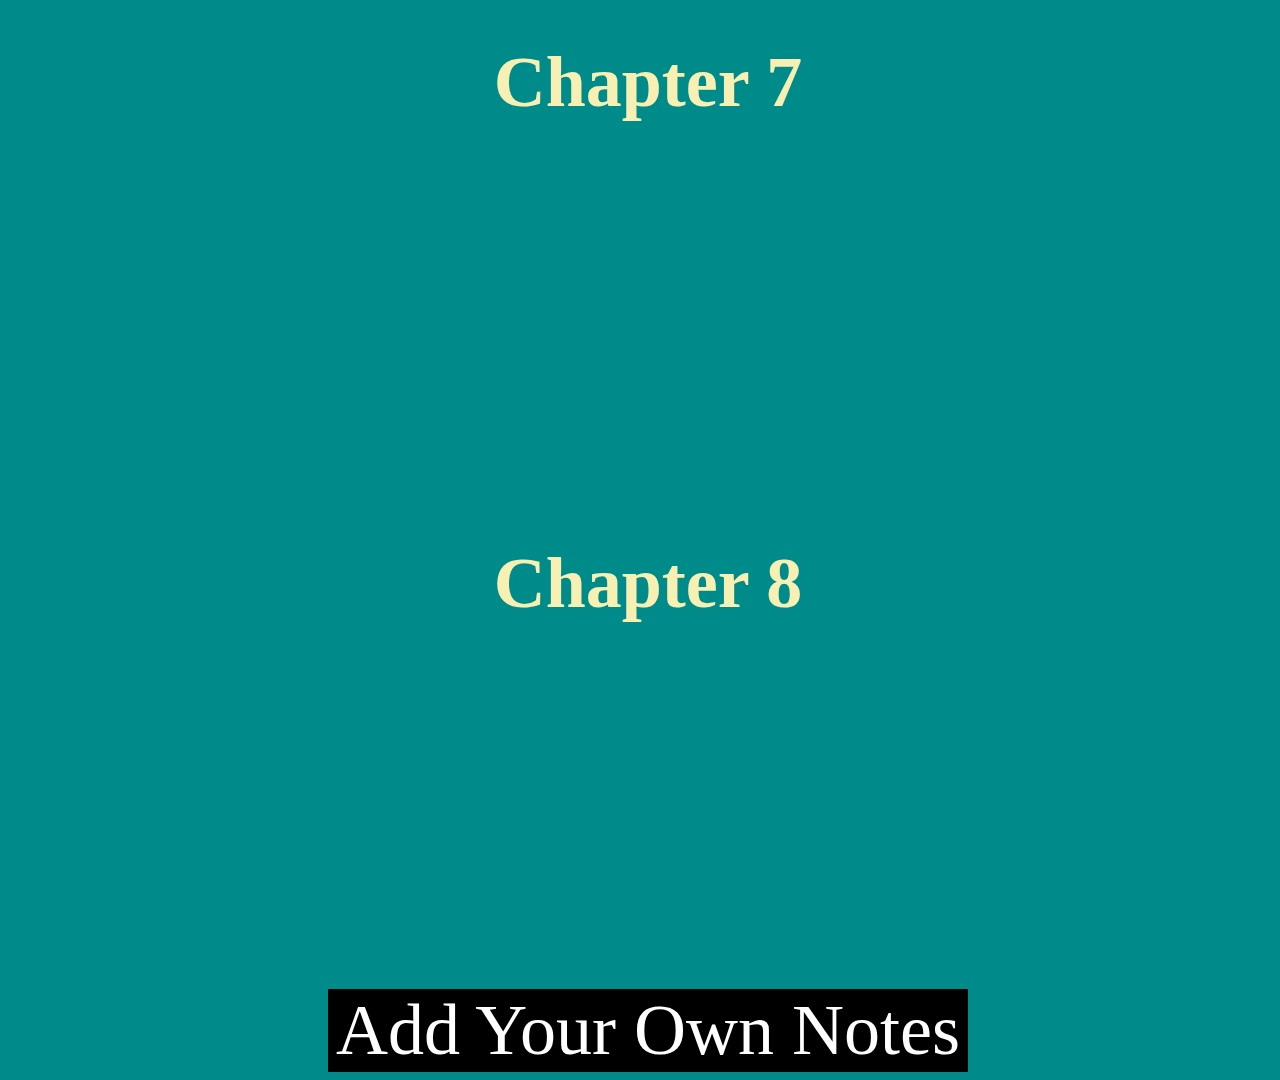
<file: subjects/hindi.html>
<!DOCTYPE html>
<html>

<head>
    <meta charset="UTF-8">
    <meta name="viewport" content="width=device-width, initial-scale=1.0">
    <title>Hindi</title>

    <link rel="stylesheet" href="subject.css" type="text/css">
    <!--favicon-->
    <link rel="apple-touch-icon" sizes="180x180" href="favicon/apple-touch-icon.png">
    <link rel="icon" type="image/png" sizes="32x32" href="favicon/favicon-32x32.png">
    <link rel="icon" type="image/png" sizes="16x16" href="favicon/favicon-16x16.png">
    <link rel="manifest" href="favicon/site.webmanifest">
    <link rel="mask-icon" href="favicon/safari-pinned-tab.svg" color="#5bbad5">
    <meta name="msapplication-TileColor" content="#da532c">
    <meta name="theme-color" content="#ffffff">

</head>

<body>
    <center>
        <h1 class="heading"> Chapters </h1>

        <h3 class="chapters">Chapter 1 </h3>
        <iframe  src="https://www.youtube.com/embed/Ki5FMOGVkmc" title="YouTube video player"
            frameborder="0"
            allow="accelerometer; autoplay; clipboard-write; encrypted-media; gyroscope; picture-in-picture"
            allowfullscreen></iframe>

        <h3 class="chapters">Chapter 2 </h3>
        <iframe  src="https://www.youtube.com/embed/Ki5FMOGVkmc" title="YouTube video player"
            frameborder="0"
            allow="accelerometer; autoplay; clipboard-write; encrypted-media; gyroscope; picture-in-picture"
            allowfullscreen></iframe>


        <h3 class="chapters">Chapter 3 </h3>
        <iframe src="https://www.youtube.com/embed/Ki5FMOGVkmc" title="YouTube video player"
            frameborder="0"
            allow="accelerometer; autoplay; clipboard-write; encrypted-media; gyroscope; picture-in-picture"
            allowfullscreen></iframe>


        <h3 class="chapters">Chapter 4 </h3>
        <iframe  src="https://www.youtube.com/embed/Ki5FMOGVkmc" title="YouTube video player"
            frameborder="0"
            allow="accelerometer; autoplay; clipboard-write; encrypted-media; gyroscope; picture-in-picture"
            allowfullscreen></iframe>


        <h3 class="chapters">Chapter 5 </h3>
        <iframe  src="https://www.youtube.com/embed/Ki5FMOGVkmc" title="YouTube video player"
            frameborder="0"
            allow="accelerometer; autoplay; clipboard-write; encrypted-media; gyroscope; picture-in-picture"
            allowfullscreen></iframe>


        <h3 class="chapters">Chapter 6</h3>
        <iframe  src="https://www.youtube.com/embed/Ki5FMOGVkmc" title="YouTube video player"
            frameborder="0"
            allow="accelerometer; autoplay; clipboard-write; encrypted-media; gyroscope; picture-in-picture"
            allowfullscreen></iframe>


        <h3 class="chapters">Chapter 7</h3>
        <iframe  src="https://www.youtube.com/embed/Ki5FMOGVkmc" title="YouTube video player"
            frameborder="0"
            allow="accelerometer; autoplay; clipboard-write; encrypted-media; gyroscope; picture-in-picture"
            allowfullscreen></iframe>


        <h3 class="chapters">Chapter 8 </h3>
        <iframe  src="https://www.youtube.com/embed/Ki5FMOGVkmc" title="YouTube video player"
            frameborder="0"
            allow="accelerometer; autoplay; clipboard-write; encrypted-media; gyroscope; picture-in-picture"
            allowfullscreen></iframe>
            <br><br>


        <div class="notes"> Add Your Own Notes </div>
    </center>
</body>

</html>
</file>
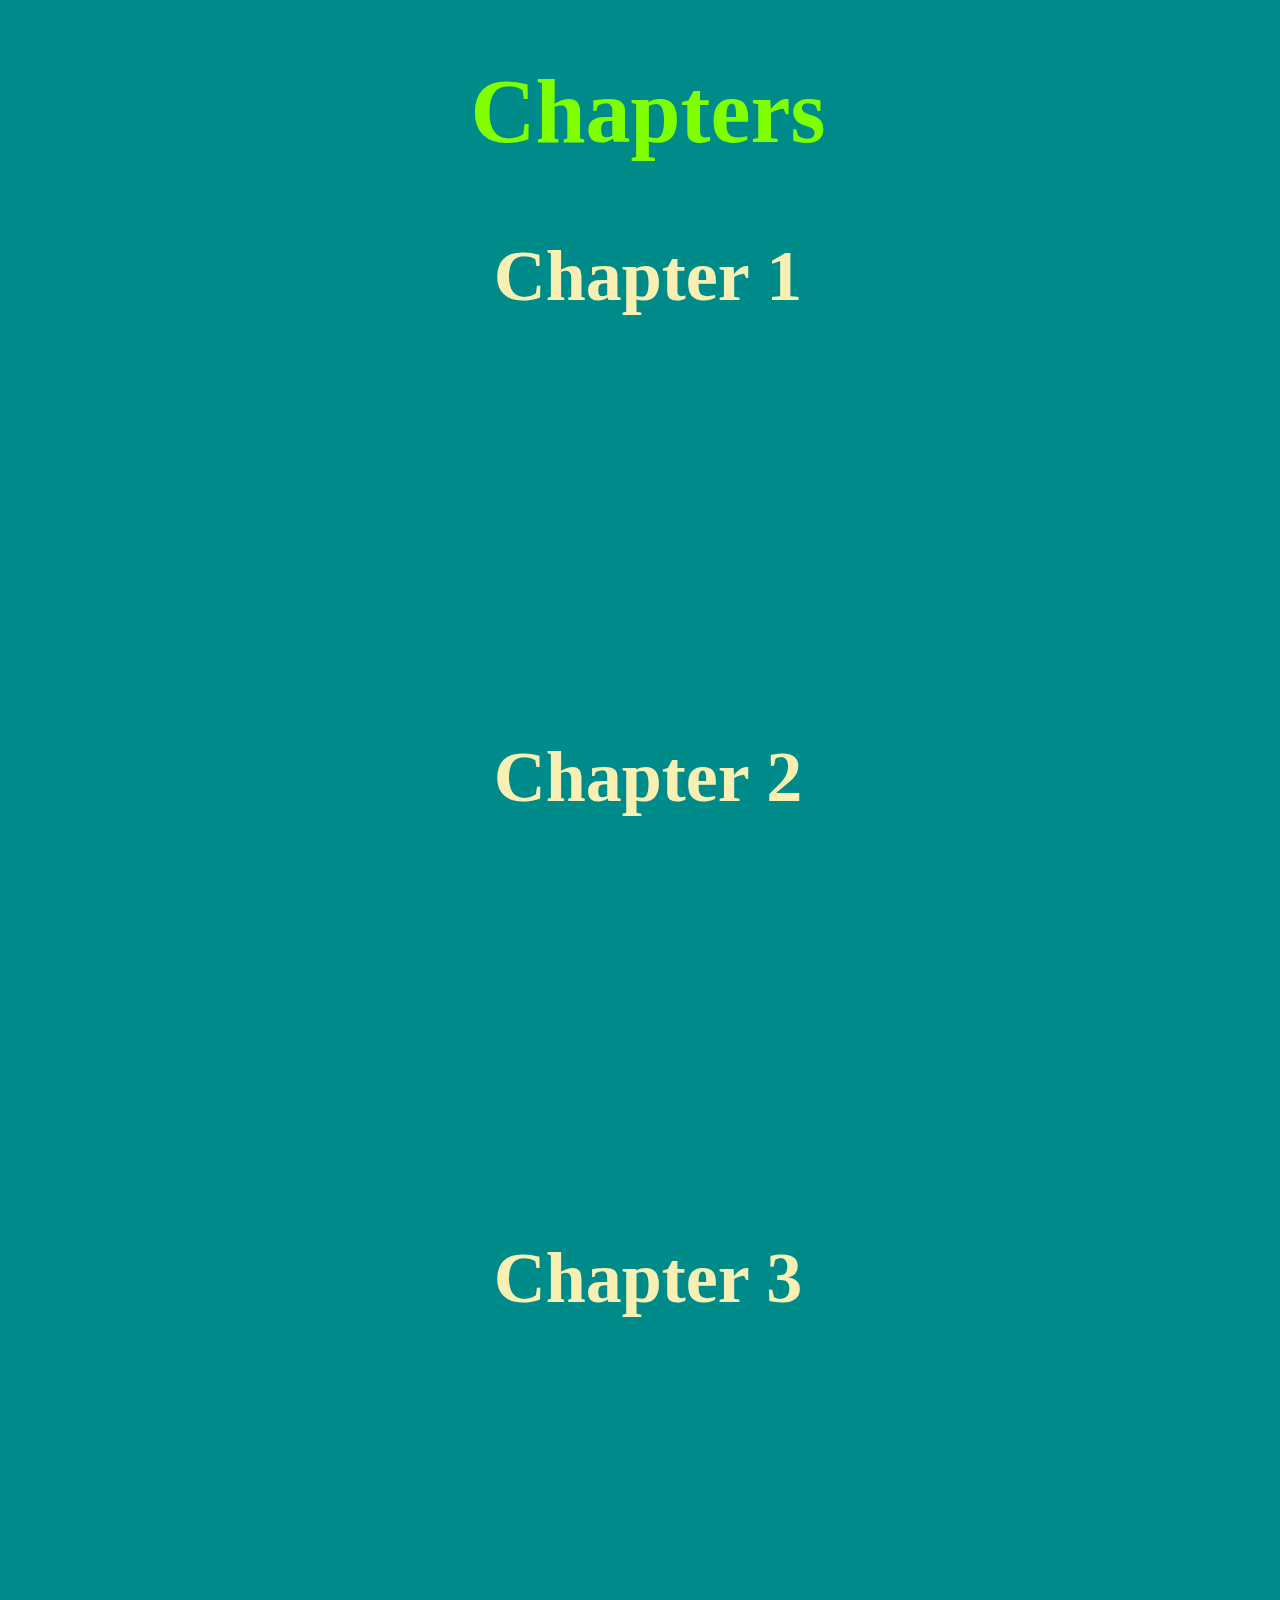
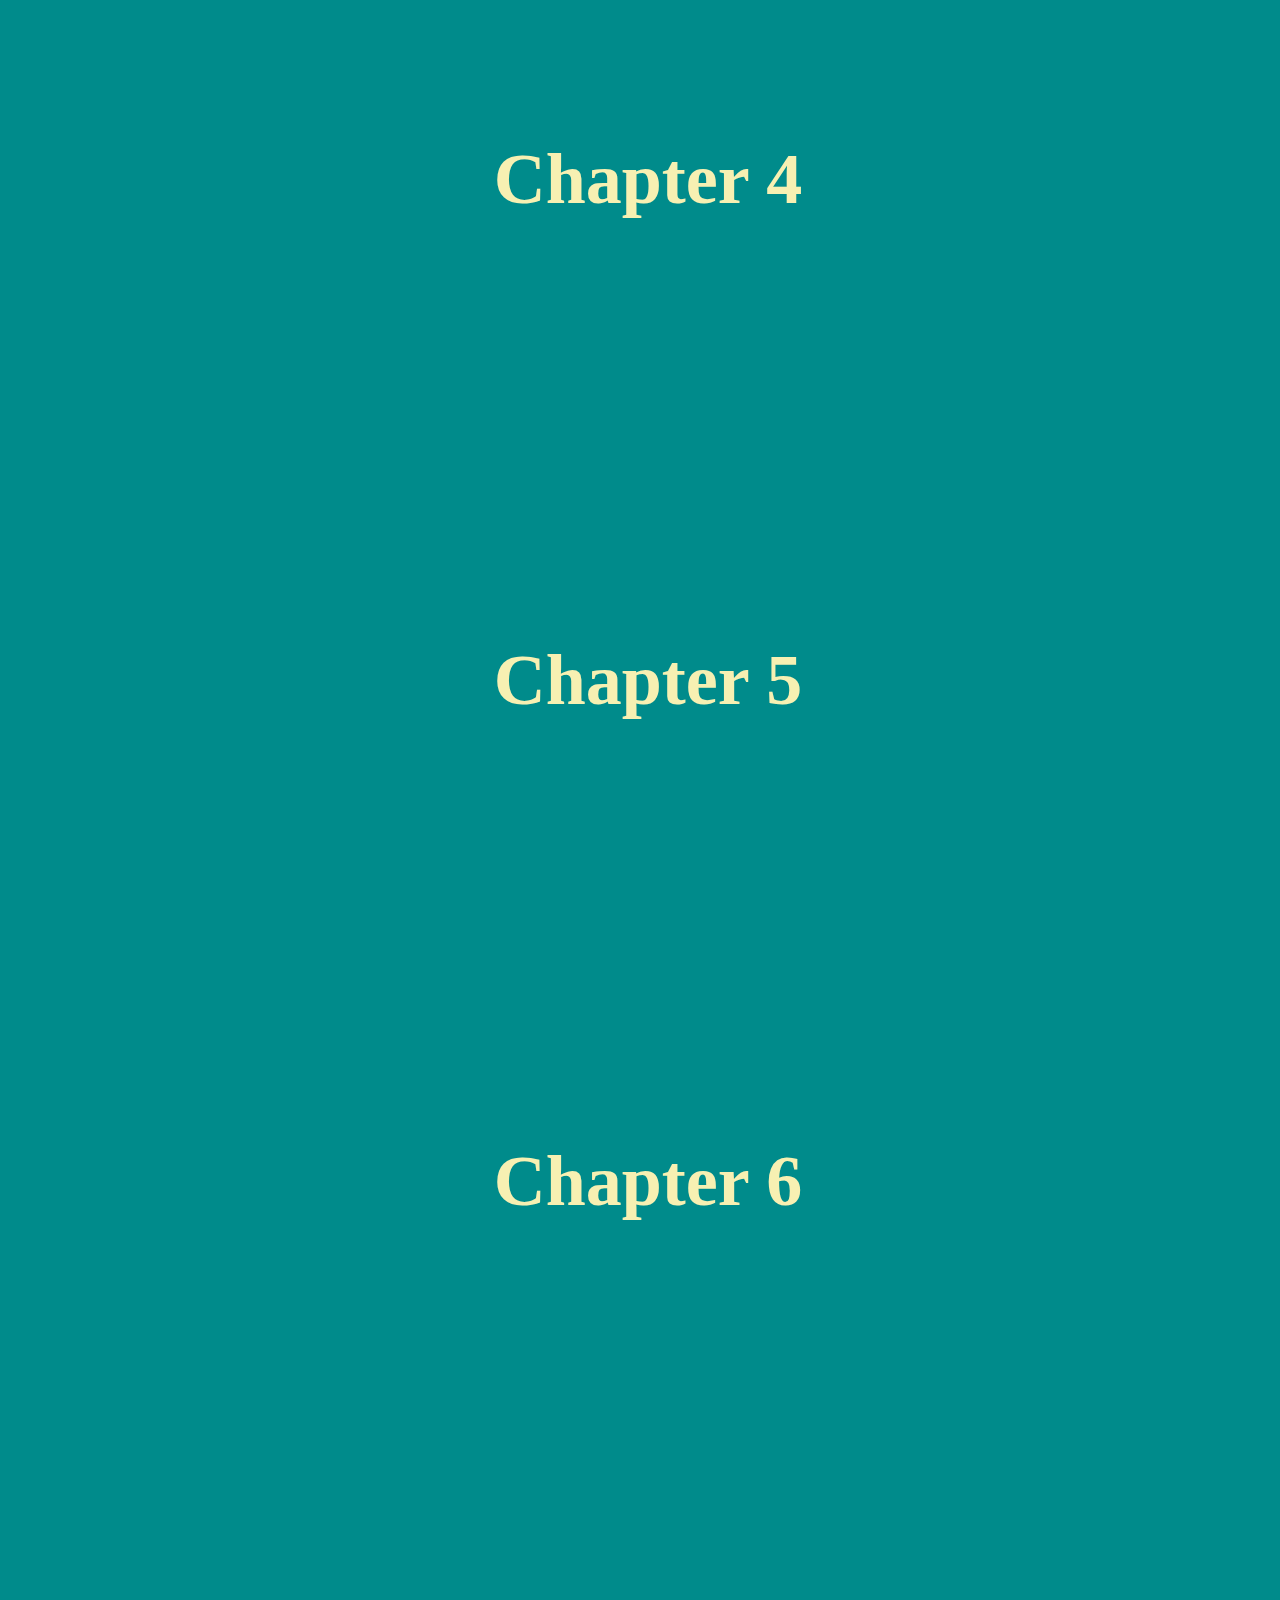
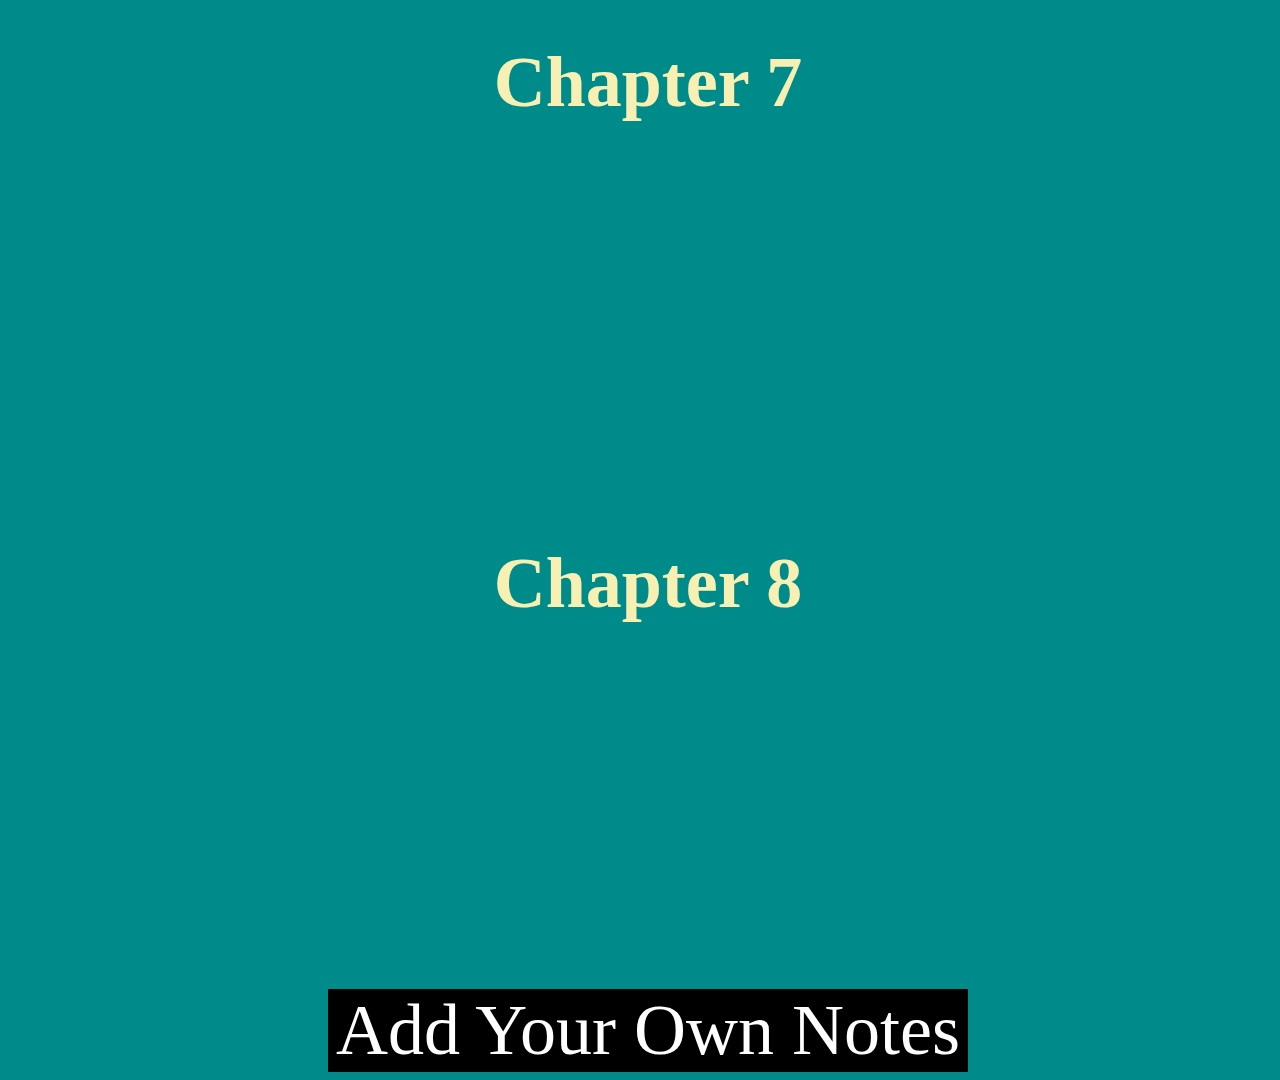
<file: subjects/maths.html>
<!DOCTYPE html>
<html>

<head>
    <meta charset="UTF-8">
    <meta name="viewport" content="width=device-width, initial-scale=1.0">
    <title>Maths</title>

    <link rel="stylesheet" href="subject.css" type="text/css">
    <!--favicon-->
    <link rel="apple-touch-icon" sizes="180x180" href="favicon/apple-touch-icon.png">
    <link rel="icon" type="image/png" sizes="32x32" href="favicon/favicon-32x32.png">
    <link rel="icon" type="image/png" sizes="16x16" href="favicon/favicon-16x16.png">
    <link rel="manifest" href="favicon/site.webmanifest">
    <link rel="mask-icon" href="favicon/safari-pinned-tab.svg" color="#5bbad5">
    <meta name="msapplication-TileColor" content="#da532c">
    <meta name="theme-color" content="#ffffff">

</head>

<body>
    <center>
        <h1 class="heading"> Chapters </h1>

        <h3 class="chapters">Chapter 1 </h3>
        <iframe  src="https://www.youtube.com/embed/T8XY_wL9G1o" title="YouTube video player" frameborder="0" allow="accelerometer; autoplay; clipboard-write; encrypted-media; gyroscope; picture-in-picture" allowfullscreen></iframe>
        
        

        <h3 class="chapters">Chapter 2 </h3>
        <iframe  src="https://www.youtube.com/embed/T8XY_wL9G1o" title="YouTube video player" frameborder="0" allow="accelerometer; autoplay; clipboard-write; encrypted-media; gyroscope; picture-in-picture" allowfullscreen></iframe>
       


        <h3 class="chapters">Chapter 3 </h3>
        <iframe  src="https://www.youtube.com/embed/T8XY_wL9G1o" title="YouTube video player" frameborder="0" allow="accelerometer; autoplay; clipboard-write; encrypted-media; gyroscope; picture-in-picture" allowfullscreen></iframe>
        


        <h3 class="chapters">Chapter 4 </h3>
        <iframe  src="https://www.youtube.com/embed/T8XY_wL9G1o" title="YouTube video player" frameborder="0" allow="accelerometer; autoplay; clipboard-write; encrypted-media; gyroscope; picture-in-picture" allowfullscreen></iframe>
        


        <h3 class="chapters">Chapter 5 </h3>
        <iframe  src="https://www.youtube.com/embed/T8XY_wL9G1o" title="YouTube video player" frameborder="0" allow="accelerometer; autoplay; clipboard-write; encrypted-media; gyroscope; picture-in-picture" allowfullscreen></iframe>
        


        <h3 class="chapters">Chapter 6</h3>
        <iframe  src="https://www.youtube.com/embed/T8XY_wL9G1o" title="YouTube video player" frameborder="0" allow="accelerometer; autoplay; clipboard-write; encrypted-media; gyroscope; picture-in-picture" allowfullscreen></iframe>
        


        <h3 class="chapters">Chapter 7</h3>
        <iframe  src="https://www.youtube.com/embed/T8XY_wL9G1o" title="YouTube video player" frameborder="0" allow="accelerometer; autoplay; clipboard-write; encrypted-media; gyroscope; picture-in-picture" allowfullscreen></iframe>
        


        <h3 class="chapters">Chapter 8 </h3>
        <iframe  src="https://www.youtube.com/embed/T8XY_wL9G1o" title="YouTube video player" frameborder="0" allow="accelerometer; autoplay; clipboard-write; encrypted-media; gyroscope; picture-in-picture" allowfullscreen></iframe>
        
            <br><br>


        <div class="notes"> Add Your Own Notes </div>
    </center>
</body>

</html>
</file>
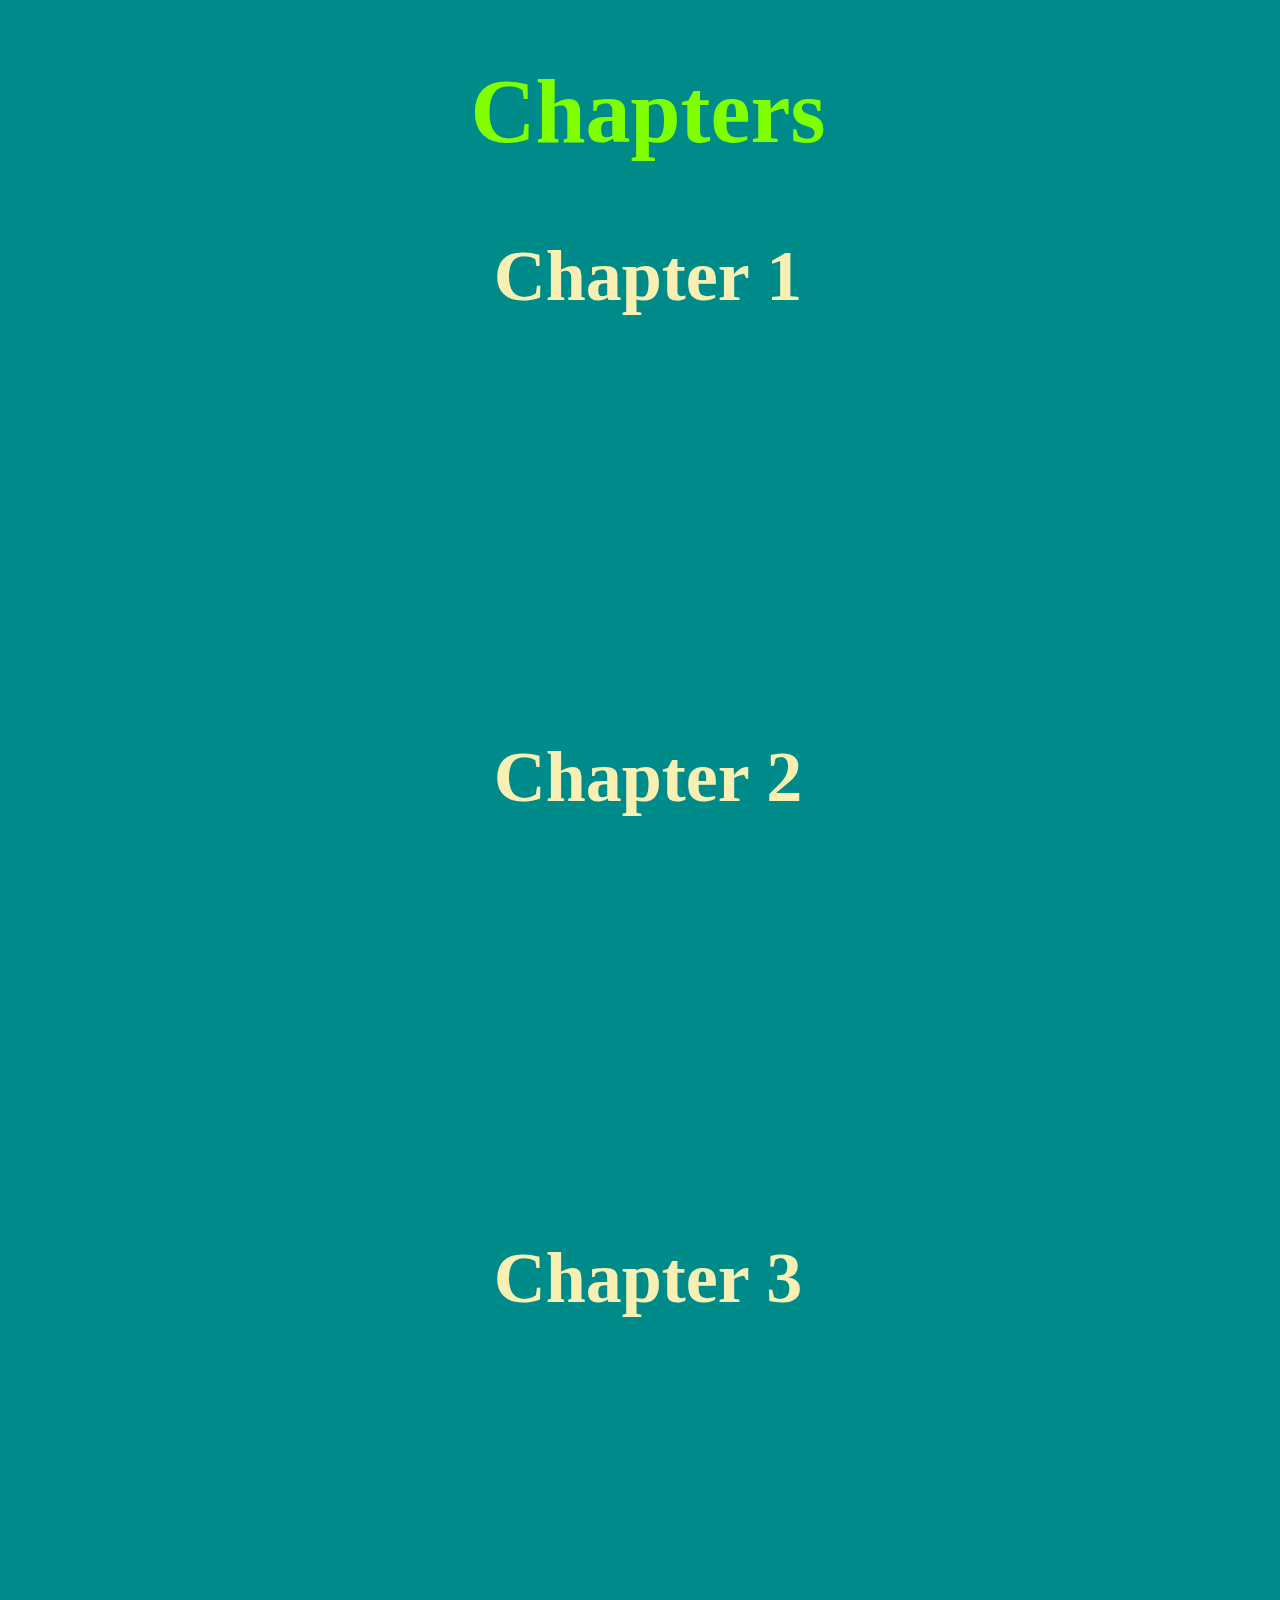
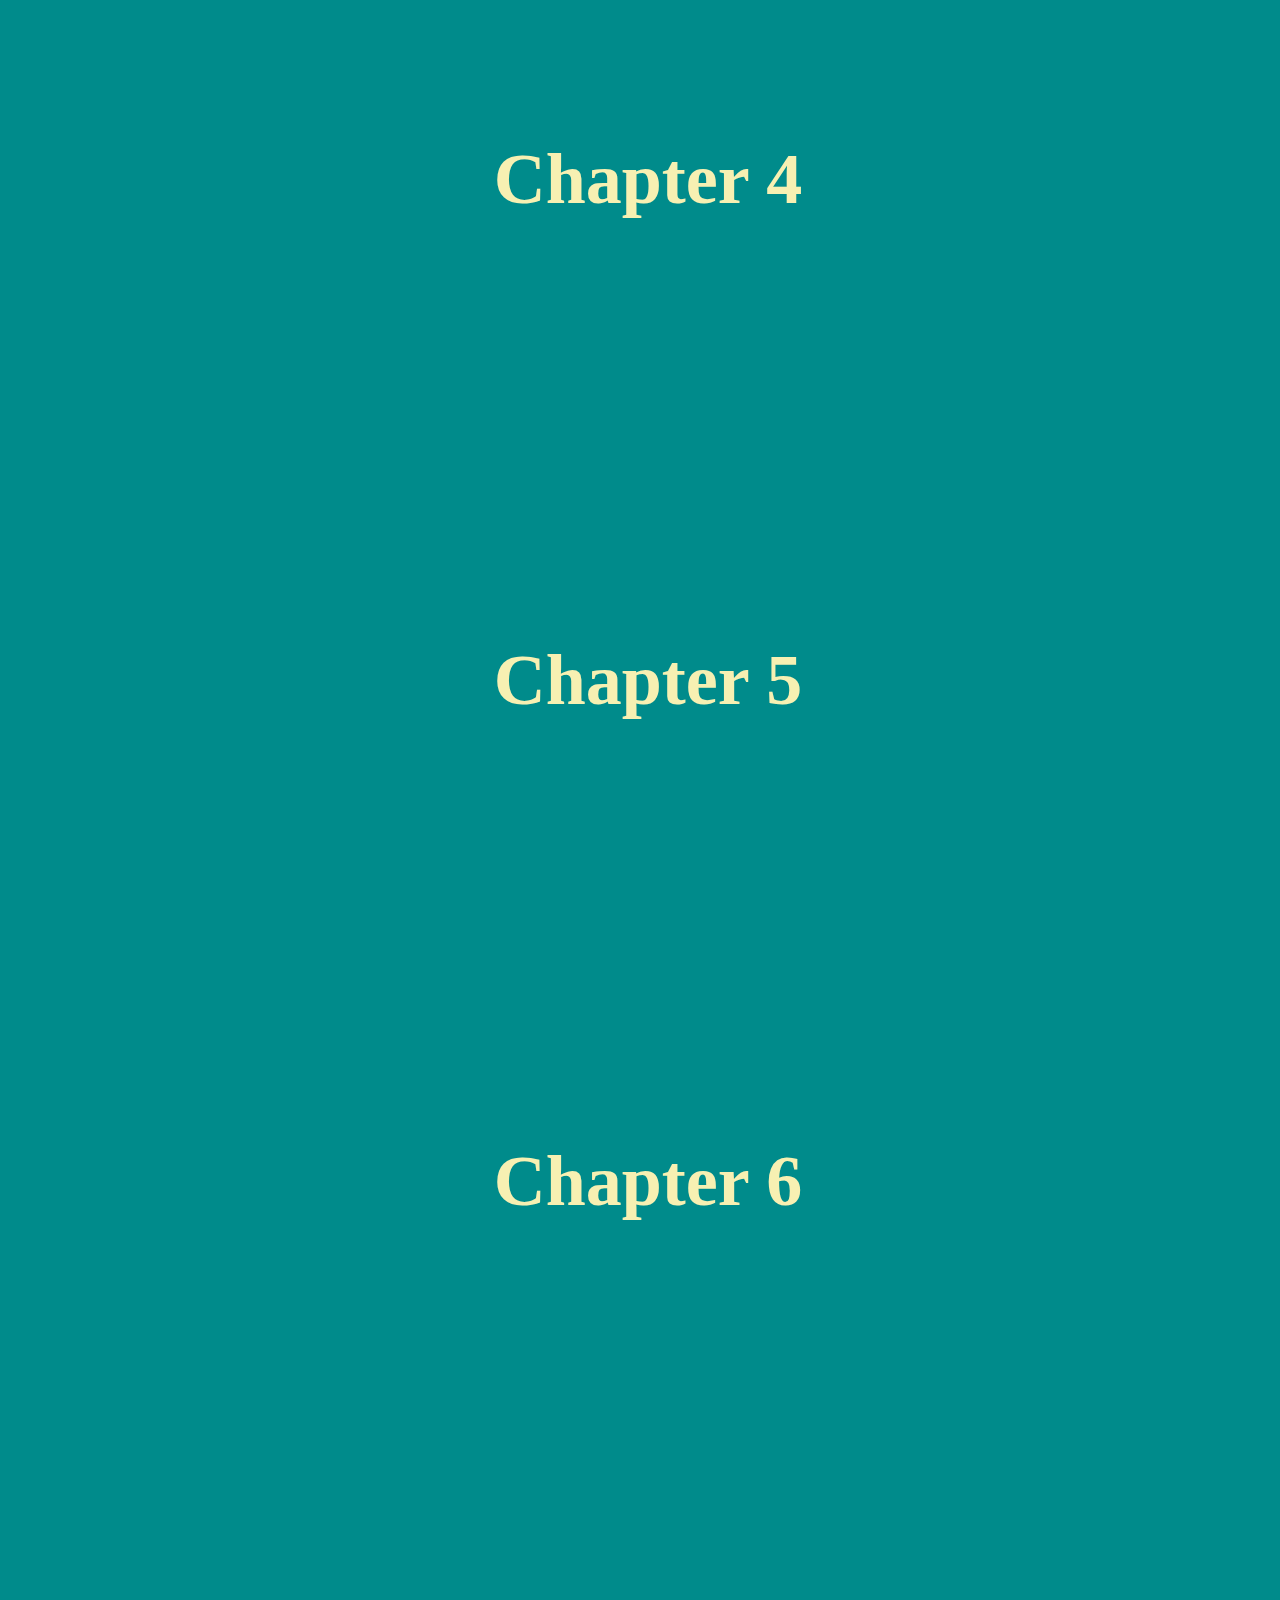
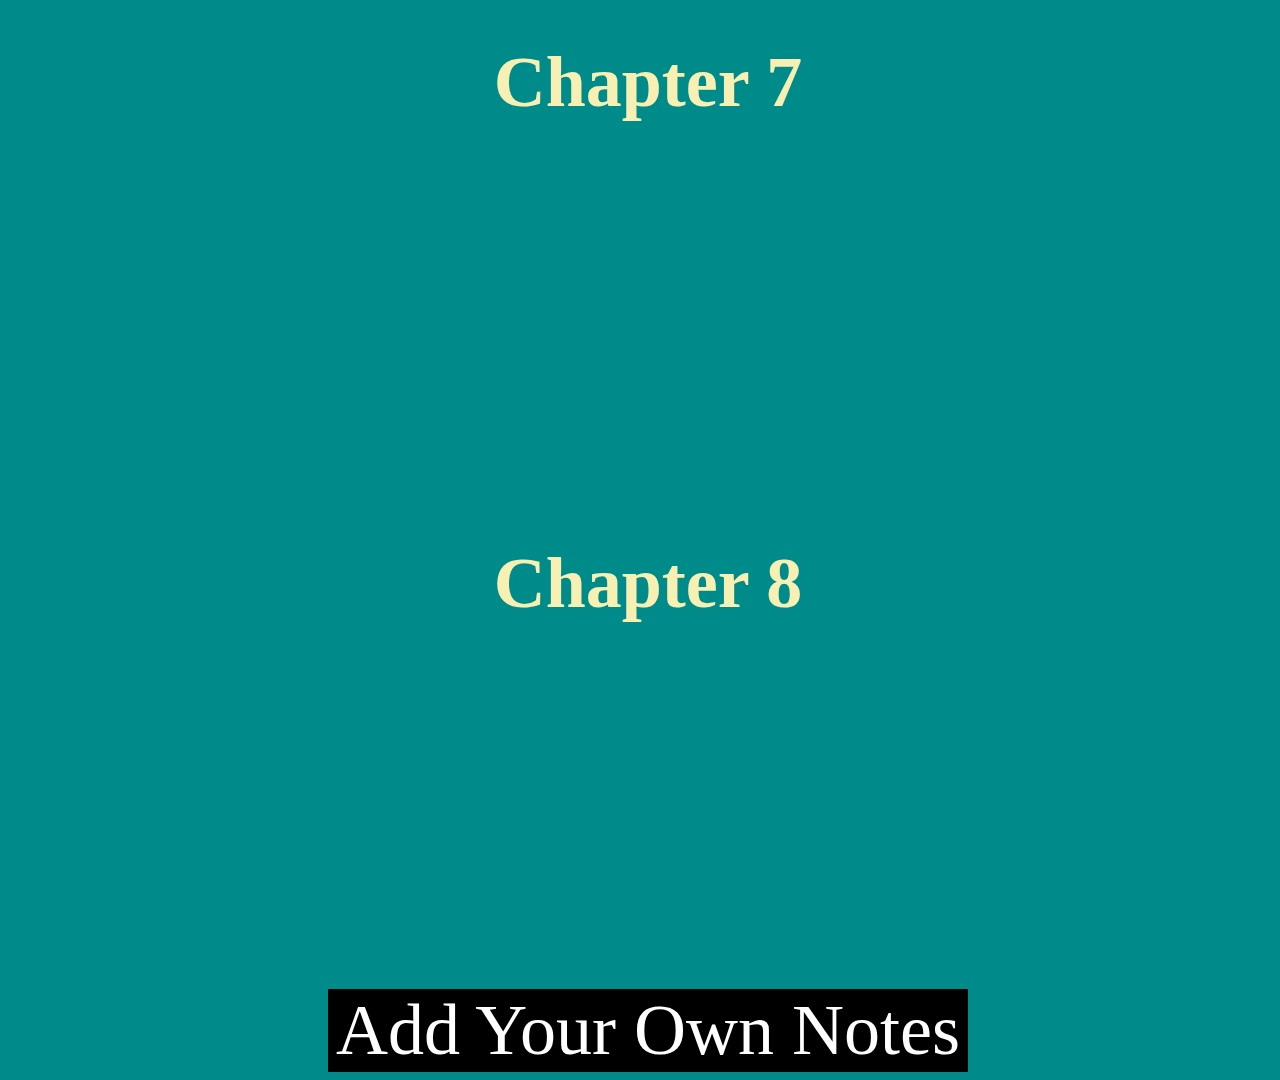
<file: subjects/s.st.html>
<!DOCTYPE html>
<html>

<head>
    <meta charset="UTF-8">
    <meta name="viewport" content="width=device-width, initial-scale=1.0">
    <title>Social Science</title>

    <link rel="stylesheet" href="subject.css" type="text/css">
    <!--favicon-->
    <link rel="apple-touch-icon" sizes="180x180" href="favicon/apple-touch-icon.png">
    <link rel="icon" type="image/png" sizes="32x32" href="favicon/favicon-32x32.png">
    <link rel="icon" type="image/png" sizes="16x16" href="favicon/favicon-16x16.png">
    <link rel="manifest" href="favicon/site.webmanifest">
    <link rel="mask-icon" href="favicon/safari-pinned-tab.svg" color="#5bbad5">
    <meta name="msapplication-TileColor" content="#da532c">
    <meta name="theme-color" content="#ffffff">

</head>

<body>
    <center>
        <h1 class="heading"> Chapters </h1>

        <h3 class="chapters">Chapter 1 </h3>
        <iframe  src="https://www.youtube.com/embed/Al9v3jxSW1I" title="YouTube video player" frameborder="0" allow="accelerometer; autoplay; clipboard-write; encrypted-media; gyroscope; picture-in-picture" allowfullscreen></iframe>
        
        

        <h3 class="chapters">Chapter 2 </h3>
        <iframe  src="https://www.youtube.com/embed/Al9v3jxSW1I" title="YouTube video player" frameborder="0" allow="accelerometer; autoplay; clipboard-write; encrypted-media; gyroscope; picture-in-picture" allowfullscreen></iframe>
       


        <h3 class="chapters">Chapter 3 </h3>
        <iframe  src="https://www.youtube.com/embed/Al9v3jxSW1I" title="YouTube video player" frameborder="0" allow="accelerometer; autoplay; clipboard-write; encrypted-media; gyroscope; picture-in-picture" allowfullscreen></iframe>
        


        <h3 class="chapters">Chapter 4 </h3>
        <iframe  src="https://www.youtube.com/embed/Al9v3jxSW1I" title="YouTube video player" frameborder="0" allow="accelerometer; autoplay; clipboard-write; encrypted-media; gyroscope; picture-in-picture" allowfullscreen></iframe>

        <h3 class="chapters">Chapter 5 </h3>
        <iframe  src="https://www.youtube.com/embed/Al9v3jxSW1I" title="YouTube video player" frameborder="0" allow="accelerometer; autoplay; clipboard-write; encrypted-media; gyroscope; picture-in-picture" allowfullscreen></iframe>
        


        <h3 class="chapters">Chapter 6</h3>
        <iframe  src="https://www.youtube.com/embed/Al9v3jxSW1I" title="YouTube video player" frameborder="0" allow="accelerometer; autoplay; clipboard-write; encrypted-media; gyroscope; picture-in-picture" allowfullscreen></iframe>
        


        <h3 class="chapters">Chapter 7</h3>
        <iframe  src="https://www.youtube.com/embed/Al9v3jxSW1I" title="YouTube video player" frameborder="0" allow="accelerometer; autoplay; clipboard-write; encrypted-media; gyroscope; picture-in-picture" allowfullscreen></iframe>


        <h3 class="chapters">Chapter 8 </h3>
        <iframe  src="https://www.youtube.com/embed/Al9v3jxSW1I" title="YouTube video player" frameborder="0" allow="accelerometer; autoplay; clipboard-write; encrypted-media; gyroscope; picture-in-picture" allowfullscreen></iframe>
        
            <br><br>


        <div class="notes"> Add Your Own Notes </div>
    </center>
</body>

</html>
</file>
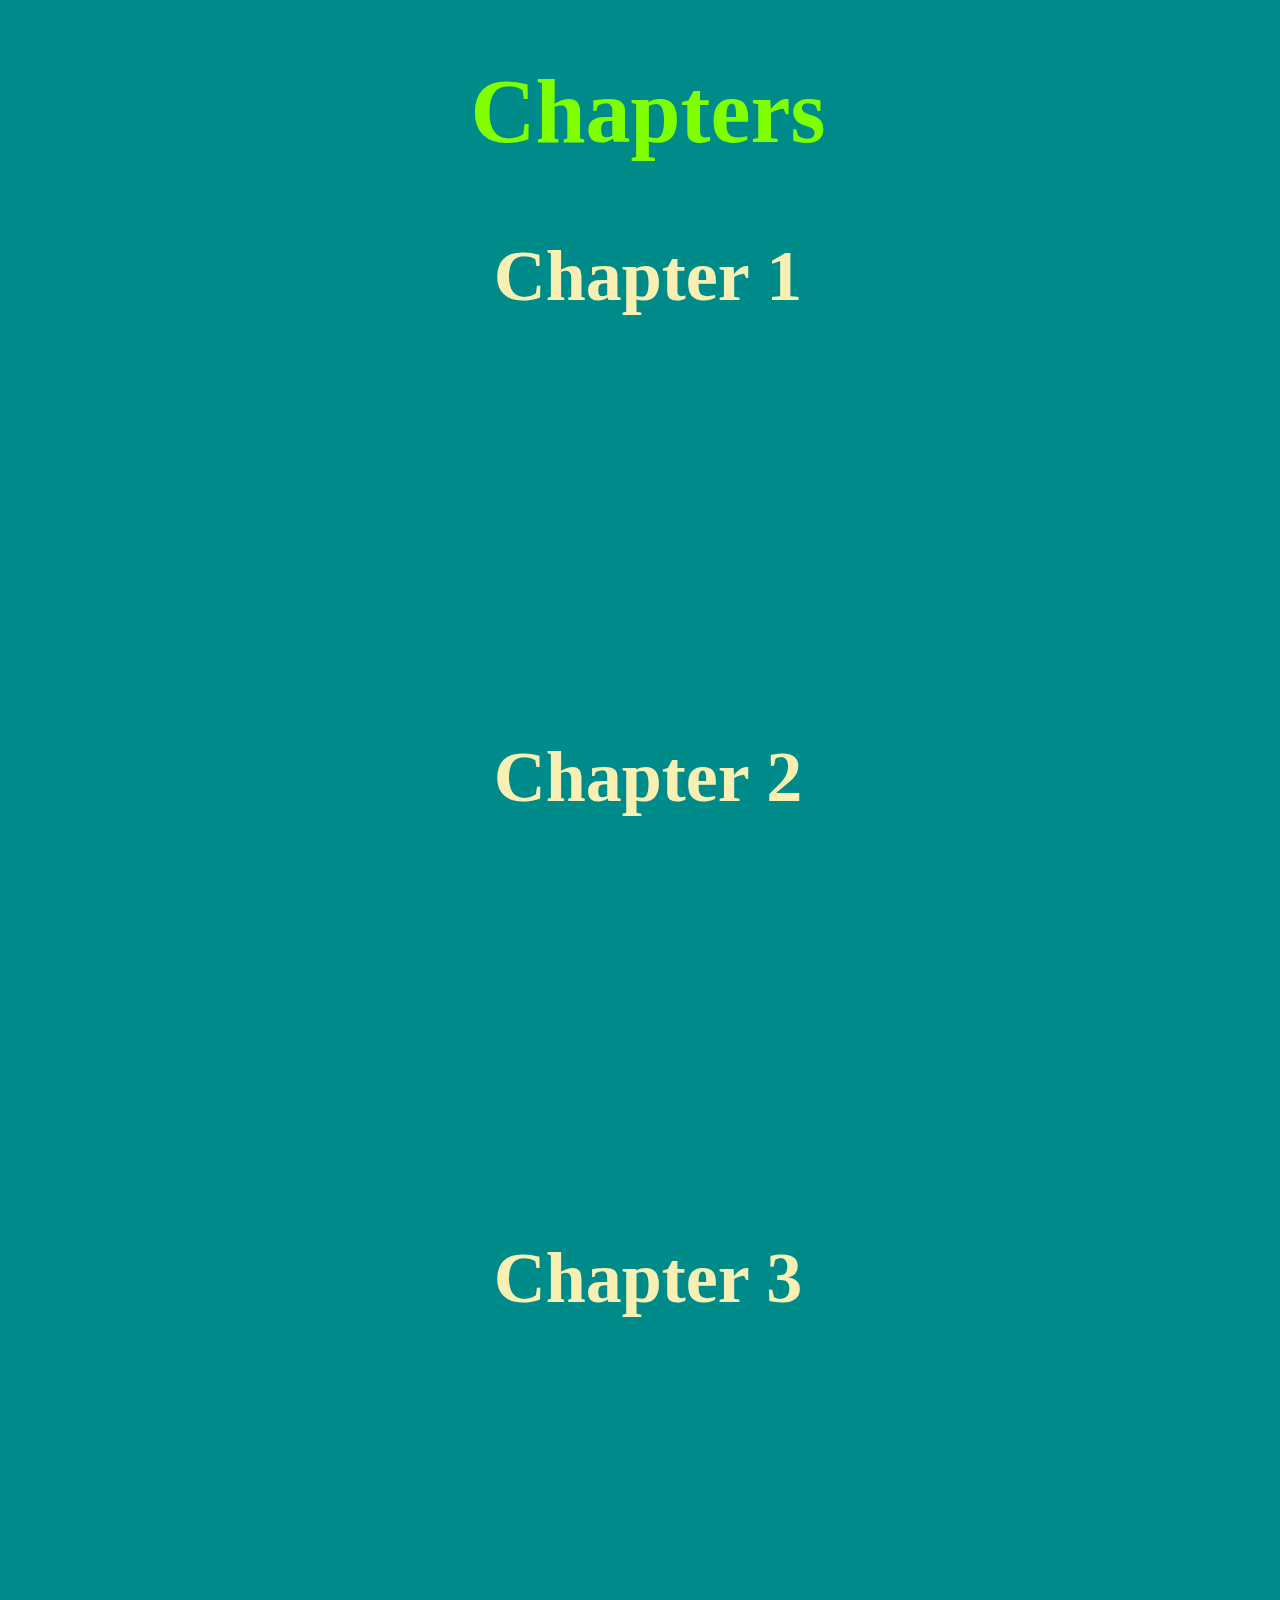
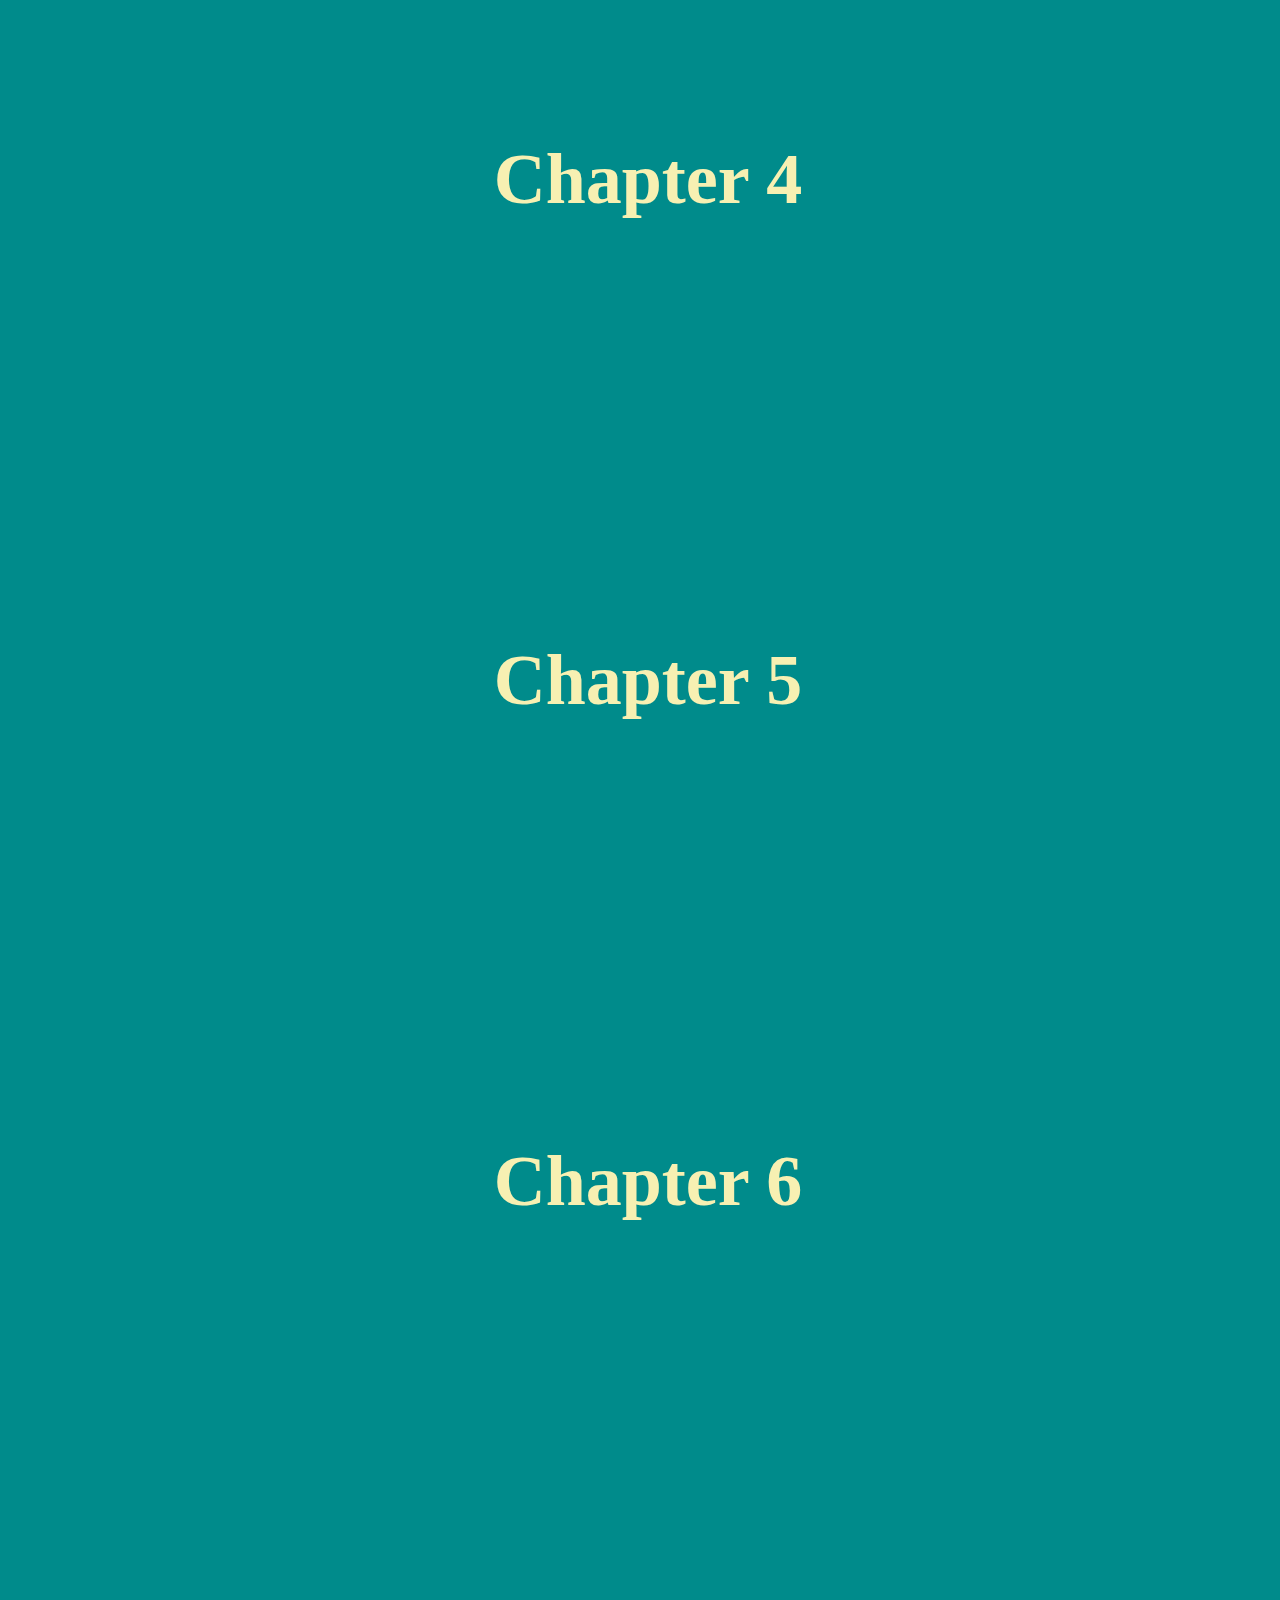
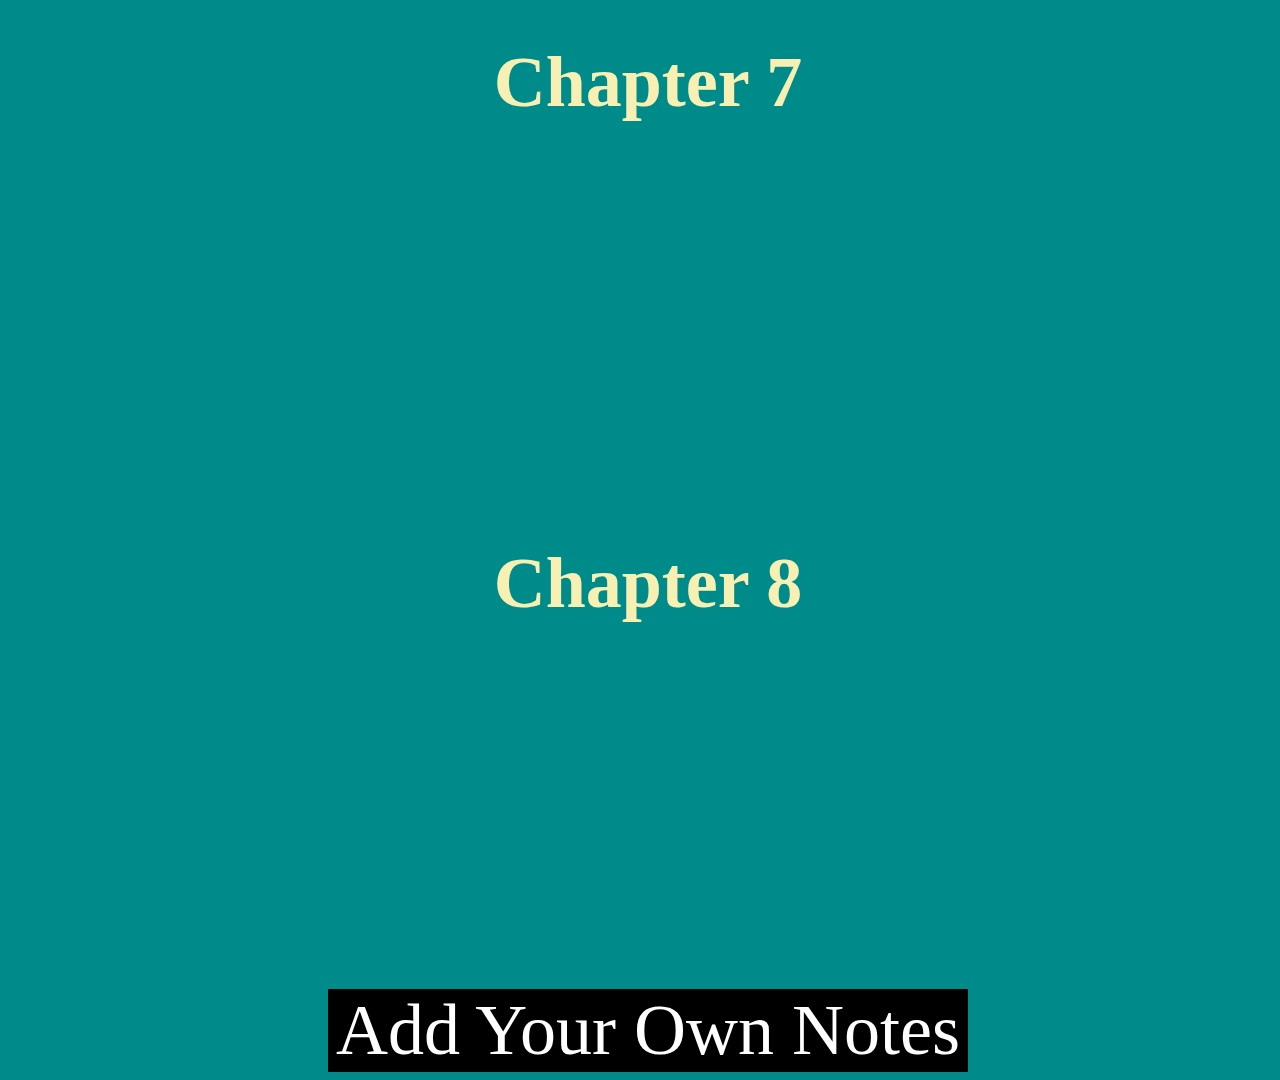
<file: subjects/science.html>
<!DOCTYPE html>
<html>

<head>
    <meta charset="UTF-8">
    <meta name="viewport" content="width=device-width, initial-scale=1.0">
    <title>Science</title>

    <link rel="stylesheet" href="subject.css" type="text/css">
    <!--favicon-->
    <link rel="apple-touch-icon" sizes="180x180" href="favicon/apple-touch-icon.png">
    <link rel="icon" type="image/png" sizes="32x32" href="favicon/favicon-32x32.png">
    <link rel="icon" type="image/png" sizes="16x16" href="favicon/favicon-16x16.png">
    <link rel="manifest" href="favicon/site.webmanifest">
    <link rel="mask-icon" href="favicon/safari-pinned-tab.svg" color="#5bbad5">
    <meta name="msapplication-TileColor" content="#da532c">
    <meta name="theme-color" content="#ffffff">

</head>

<body>
    <center>
        <h1 class="heading"> Chapters </h1>

        <h3 class="chapters">Chapter 1 </h3>
        <iframe  src="https://www.youtube.com/embed/5tdqsng76Fo" title="YouTube video player" frameborder="0" allow="accelerometer; autoplay; clipboard-write; encrypted-media; gyroscope; picture-in-picture" allowfullscreen></iframe>
        
        

        <h3 class="chapters">Chapter 2 </h3>
        <iframe  src="https://www.youtube.com/embed/5tdqsng76Fo" title="YouTube video player" frameborder="0" allow="accelerometer; autoplay; clipboard-write; encrypted-media; gyroscope; picture-in-picture" allowfullscreen></iframe>
       


        <h3 class="chapters">Chapter 3 </h3>
        <iframe  src="https://www.youtube.com/embed/5tdqsng76Fo" title="YouTube video player" frameborder="0" allow="accelerometer; autoplay; clipboard-write; encrypted-media; gyroscope; picture-in-picture" allowfullscreen></iframe>
        


        <h3 class="chapters">Chapter 4 </h3>
        <iframe  src="https://www.youtube.com/embed/5tdqsng76Fo" title="YouTube video player" frameborder="0" allow="accelerometer; autoplay; clipboard-write; encrypted-media; gyroscope; picture-in-picture" allowfullscreen></iframe>


        <h3 class="chapters">Chapter 5 </h3>
        <iframe  src="https://www.youtube.com/embed/5tdqsng76Fo" title="YouTube video player" frameborder="0" allow="accelerometer; autoplay; clipboard-write; encrypted-media; gyroscope; picture-in-picture" allowfullscreen></iframe>
        


        <h3 class="chapters">Chapter 6</h3>
        <iframe  src="https://www.youtube.com/embed/5tdqsng76Fo" title="YouTube video player" frameborder="0" allow="accelerometer; autoplay; clipboard-write; encrypted-media; gyroscope; picture-in-picture" allowfullscreen></iframe>
        


        <h3 class="chapters">Chapter 7</h3>
        <iframe  src="https://www.youtube.com/embed/5tdqsng76Fo" title="YouTube video player" frameborder="0" allow="accelerometer; autoplay; clipboard-write; encrypted-media; gyroscope; picture-in-picture" allowfullscreen></iframe>
        


        <h3 class="chapters">Chapter 8 </h3>
        <iframe  src="https://www.youtube.com/embed/5tdqsng76Fo" title="YouTube video player" frameborder="0" allow="accelerometer; autoplay; clipboard-write; encrypted-media; gyroscope; picture-in-picture" allowfullscreen></iframe>
        
            <br><br>


        <div class="notes"> Add Your Own Notes </div>
    </center>
</body>

</html>
</file>
<file: index.css>
body {
    background: darkcyan;
    margin: 0vh;
    padding: 0vh;
    
}

.nav {
    width: auto;
    height: 10vh;
    background: yellowgreen;
    
}

.nav_content {
    
    color: darkblue;
    font-size: 6vh;
}

::selection {
    background: black;
    color: aqua;
}

td {
    margin: 5vh;
    font-size: 10vh;
}

.classes {
    display: inline-block;
    margin:10vh 12vw;
    width: auto;
    background-color: coral;
    color: whitesmoke;
    transition: all 1s;
}

.classes:hover{
    background:gold;
}

.heading {
    color: chartreuse;
    font-size: 10vh;
    text-align: center;
}
</file>
<file: classes/class.css>
/*universal*/

:root {
    --c: darkcyan;
}

body {
    background: darkcyan;
    
}

::selection {
    background: black;
    color: aqua;
}


/*for all*/
.classes {
    display: inline-block;
    margin: 10vh 12vw;
    width: auto;
    background-color: coral;
    color: whitesmoke;
    transition: all 1s;
}

.classes:hover{
    background:gold;
}

td {
    margin: 5vh;
    font-size: 10vh;

    width: 42vw;
    display: inline-block;
}

.heading {
    color: chartreuse;
    font-size: 10vh;
    text-align: center;
}


/*forclasses*/

/*6th to 8th*/
/* .sst {
    display: inline-block;
    margin: 10vh;
    margin-left: 12vw;
    background-color: coral;
    color: whitesmoke;
    width: 50vw;
} */

/*9th&10th*/

.minor-contents {
    background-color: coral;
    color: whitesmoke;
    display: inline-block;
}

.minor-heading {
    color: rgb(247, 240, 178);
    font-size: 8vh;
    text-align: center;
}

/*11th&12th*/
</file>
<file: subjects/subject.css>
/*universal*/

:root {
    --c: darkcyan;
}

body {
    background: darkcyan;
    width: 100vw;
}

::selection {
    background: black;
    color: aqua;
}

.heading {
    color: chartreuse;
    font-size: 10vh;
    text-align: center;
}

.chapters{
    color: rgb(247, 240, 178);
    font-size: 8vh;
    text-align: center;
}

.notes{
    display: inline-block;
    width: 50vw;
    height: auto;
    font-size: 8vh;
    background: black;
    color: white;
    text-align: center;
}

iframe{
    width: 80vw;
    height: 30vh;
}
</file>
